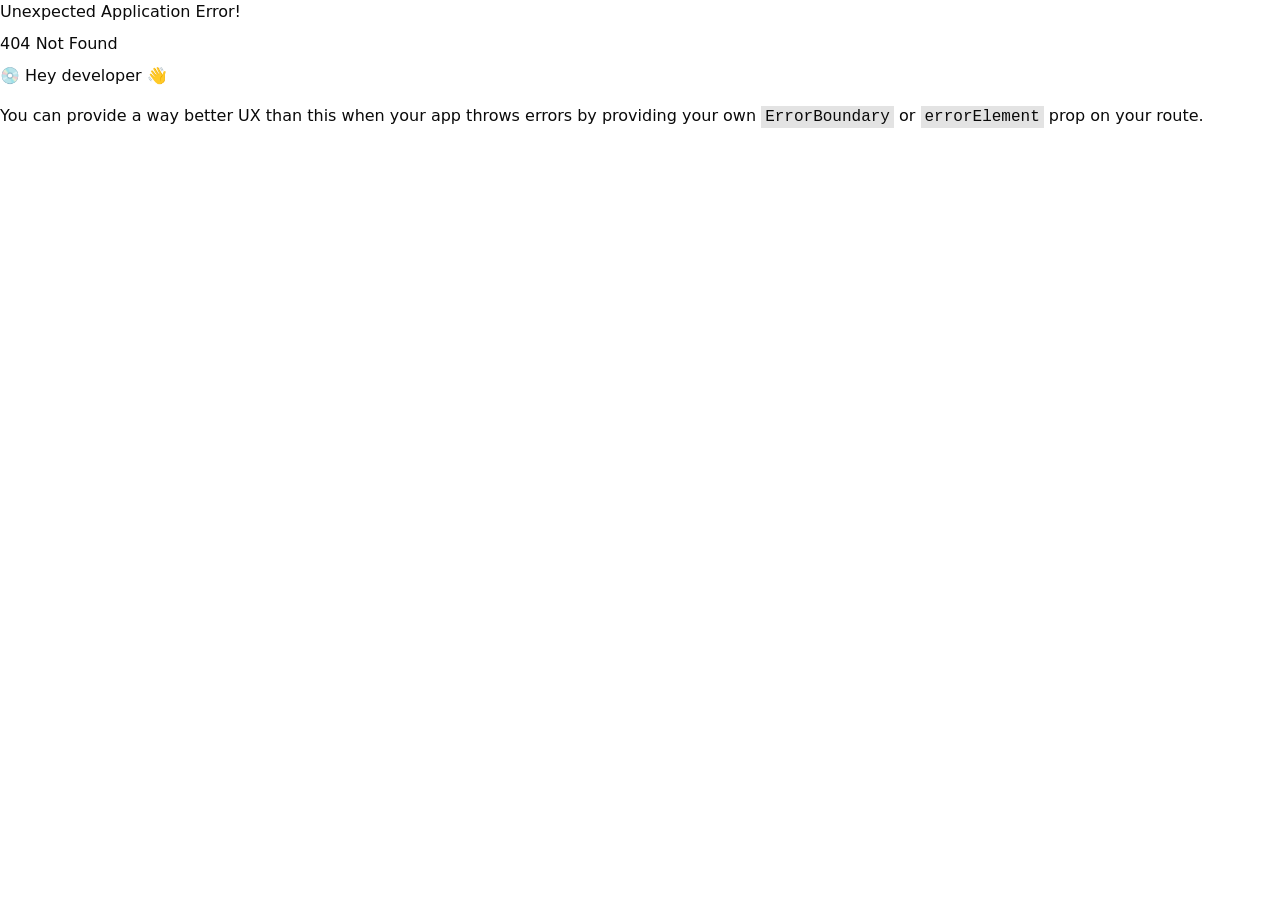
<file: index.html>
<!doctype html>
<html lang="en">
  <head>
    <meta charset="UTF-8" />
    <link rel="icon" type="image/svg+xml" href="/vite.svg" />
    <meta name="viewport" content="width=device-width, initial-scale=1.0" />
    <title>web-admin</title>
    <script type="module" crossorigin src="/assets/index-vSnGhHHZ.js"></script>
    <link rel="stylesheet" crossorigin href="/assets/index-h9tHK_VD.css">
  </head>
  <body>
    <div id="root"></div>
  </body>
</html>
</file>
<file: assets/index-h9tHK_VD.css>
html,body{width:100%;height:100%}input::-ms-clear,input::-ms-reveal{display:none}*,*:before,*:after{box-sizing:border-box}html{font-family:sans-serif;line-height:1.15;-webkit-text-size-adjust:100%;-ms-text-size-adjust:100%;-ms-overflow-style:scrollbar;-webkit-tap-highlight-color:rgba(0,0,0,0)}body{margin:0}[tabindex="-1"]:focus{outline:none}hr{box-sizing:content-box;height:0;overflow:visible}h1,h2,h3,h4,h5,h6{margin-top:0;margin-bottom:.5em;font-weight:500}p{margin-top:0;margin-bottom:1em}abbr[title],abbr[data-original-title]{-webkit-text-decoration:underline dotted;text-decoration:underline dotted;border-bottom:0;cursor:help}address{margin-bottom:1em;font-style:normal;line-height:inherit}input[type=text],input[type=password],input[type=number],textarea{-webkit-appearance:none}ol,ul,dl{margin-top:0;margin-bottom:1em}ol ol,ul ul,ol ul,ul ol{margin-bottom:0}dt{font-weight:500}dd{margin-bottom:.5em;margin-left:0}blockquote{margin:0 0 1em}dfn{font-style:italic}b,strong{font-weight:bolder}small{font-size:80%}sub,sup{position:relative;font-size:75%;line-height:0;vertical-align:baseline}sub{bottom:-.25em}sup{top:-.5em}pre,code,kbd,samp{font-size:1em;font-family:SFMono-Regular,Consolas,Liberation Mono,Menlo,Courier,monospace}pre{margin-top:0;margin-bottom:1em;overflow:auto}figure{margin:0 0 1em}img{vertical-align:middle;border-style:none}a,area,button,[role=button],input:not([type=range]),label,select,summary,textarea{touch-action:manipulation}table{border-collapse:collapse}caption{padding-top:.75em;padding-bottom:.3em;text-align:left;caption-side:bottom}input,button,select,optgroup,textarea{margin:0;color:inherit;font-size:inherit;font-family:inherit;line-height:inherit}button,input{overflow:visible}button,select{text-transform:none}button,html [type=button],[type=reset],[type=submit]{-webkit-appearance:button}button::-moz-focus-inner,[type=button]::-moz-focus-inner,[type=reset]::-moz-focus-inner,[type=submit]::-moz-focus-inner{padding:0;border-style:none}input[type=radio],input[type=checkbox]{box-sizing:border-box;padding:0}input[type=date],input[type=time],input[type=datetime-local],input[type=month]{-webkit-appearance:listbox}textarea{overflow:auto;resize:vertical}fieldset{min-width:0;margin:0;padding:0;border:0}legend{display:block;width:100%;max-width:100%;margin-bottom:.5em;padding:0;color:inherit;font-size:1.5em;line-height:inherit;white-space:normal}progress{vertical-align:baseline}[type=number]::-webkit-inner-spin-button,[type=number]::-webkit-outer-spin-button{height:auto}[type=search]{outline-offset:-2px;-webkit-appearance:none}[type=search]::-webkit-search-cancel-button,[type=search]::-webkit-search-decoration{-webkit-appearance:none}::-webkit-file-upload-button{font:inherit;-webkit-appearance:button}output{display:inline-block}summary{display:list-item}template{display:none}[hidden]{display:none!important}.jsoneditor,.jsoneditor-modal{-webkit-text-size-adjust:none;text-size-adjust:none}.jsoneditor input,.jsoneditor input:not([type]),.jsoneditor input[type=text],.jsoneditor input[type=search],.jsoneditor-modal input,.jsoneditor-modal input:not([type]),.jsoneditor-modal input[type=text],.jsoneditor-modal input[type=search]{height:auto;border:inherit;box-shadow:none;font-size:inherit;box-sizing:inherit;padding:inherit;font-family:inherit;transition:none;line-height:inherit}.jsoneditor input:focus,.jsoneditor input:not([type]):focus,.jsoneditor input[type=text]:focus,.jsoneditor input[type=search]:focus,.jsoneditor-modal input:focus,.jsoneditor-modal input:not([type]):focus,.jsoneditor-modal input[type=text]:focus,.jsoneditor-modal input[type=search]:focus{border:inherit;box-shadow:inherit}.jsoneditor textarea,.jsoneditor-modal textarea{height:inherit}.jsoneditor select,.jsoneditor-modal select{display:inherit;height:inherit}.jsoneditor label,.jsoneditor-modal label{font-size:inherit;font-weight:inherit;color:inherit}.jsoneditor table,.jsoneditor-modal table{border-collapse:collapse;width:auto}.jsoneditor td,.jsoneditor th,.jsoneditor-modal td,.jsoneditor-modal th{padding:0;display:table-cell;text-align:left;vertical-align:inherit;border-radius:inherit}.jsoneditor .autocomplete.dropdown{position:absolute;background:#fff;box-shadow:2px 2px 12px #8080804d;border:1px solid #d3d3d3;overflow-x:hidden;overflow-y:auto;cursor:default;margin:0;padding:5px;text-align:left;outline:0;font-family:consolas,menlo,monaco,Ubuntu Mono,source-code-pro,monospace;font-size:14px}.jsoneditor .autocomplete.dropdown .item{color:#1a1a1a}.jsoneditor .autocomplete.dropdown .item.hover{background-color:#ebebeb}.jsoneditor .autocomplete.hint{color:#a1a1a1;top:4px;left:4px}.jsoneditor-contextmenu-root{position:relative;width:0;height:0}.jsoneditor-contextmenu{position:absolute;box-sizing:content-box;z-index:2}.jsoneditor-contextmenu .jsoneditor-menu{position:relative;left:0;top:0;width:128px;height:auto;background:#fff;border:1px solid #d3d3d3;box-shadow:2px 2px 12px #8080804d;list-style:none;margin:0;padding:0}.jsoneditor-contextmenu .jsoneditor-menu button{position:relative;padding:0 8px 0 0;margin:0;width:128px;height:auto;border:none;cursor:pointer;color:#4d4d4d;background:transparent;font-size:14px;font-family:arial,sans-serif;box-sizing:border-box;text-align:left}.jsoneditor-contextmenu .jsoneditor-menu button::-moz-focus-inner{padding:0;border:0}.jsoneditor-contextmenu .jsoneditor-menu button.jsoneditor-default{width:96px}.jsoneditor-contextmenu .jsoneditor-menu button.jsoneditor-expand{float:right;width:32px;height:24px;border-left:1px solid #e5e5e5}.jsoneditor-contextmenu .jsoneditor-menu li{overflow:hidden}.jsoneditor-contextmenu .jsoneditor-menu li ul{display:none;position:relative;left:-10px;top:0;border:none;box-shadow:inset 0 0 10px #80808080;padding:0 10px;-webkit-transition:all .3s ease-out;-moz-transition:all .3s ease-out;-o-transition:all .3s ease-out;transition:all .3s ease-out}.jsoneditor-contextmenu .jsoneditor-menu li ul .jsoneditor-icon{margin-left:24px}.jsoneditor-contextmenu .jsoneditor-menu li ul li button{padding-left:24px;animation:all ease-in-out 1s}.jsoneditor-contextmenu .jsoneditor-menu li button .jsoneditor-expand{position:absolute;top:0;right:0;width:24px;height:24px;padding:0;margin:0 4px 0 0;background-image:url(/assets/jsoneditor-icons-CIlYC0TY.svg);background-position:0 -72px}.jsoneditor-contextmenu .jsoneditor-icon{position:absolute;top:0;left:0;width:24px;height:24px;border:none;padding:0;margin:0;background-image:url(/assets/jsoneditor-icons-CIlYC0TY.svg)}.jsoneditor-contextmenu .jsoneditor-text{padding:4px 0 4px 24px;word-wrap:break-word}.jsoneditor-contextmenu .jsoneditor-text.jsoneditor-right-margin{padding-right:24px}.jsoneditor-contextmenu .jsoneditor-separator{height:0;border-top:1px solid #e5e5e5;padding-top:5px;margin-top:5px}.jsoneditor-contextmenu button.jsoneditor-remove .jsoneditor-icon{background-position:-24px 0}.jsoneditor-contextmenu button.jsoneditor-append .jsoneditor-icon,.jsoneditor-contextmenu button.jsoneditor-insert .jsoneditor-icon{background-position:0 0}.jsoneditor-contextmenu button.jsoneditor-duplicate .jsoneditor-icon{background-position:-48px 0}.jsoneditor-contextmenu button.jsoneditor-sort-asc .jsoneditor-icon{background-position:-168px 0}.jsoneditor-contextmenu button.jsoneditor-sort-desc .jsoneditor-icon{background-position:-192px 0}.jsoneditor-contextmenu button.jsoneditor-transform .jsoneditor-icon{background-position:-216px 0}.jsoneditor-contextmenu button.jsoneditor-extract .jsoneditor-icon{background-position:0 -24px}.jsoneditor-contextmenu button.jsoneditor-type-string .jsoneditor-icon{background-position:-144px 0}.jsoneditor-contextmenu button.jsoneditor-type-auto .jsoneditor-icon{background-position:-120px 0}.jsoneditor-contextmenu button.jsoneditor-type-object .jsoneditor-icon{background-position:-72px 0}.jsoneditor-contextmenu button.jsoneditor-type-array .jsoneditor-icon{background-position:-96px 0}.jsoneditor-contextmenu button.jsoneditor-type-modes .jsoneditor-icon{background-image:none;width:6px}.jsoneditor-contextmenu ul,.jsoneditor-contextmenu li{box-sizing:content-box;position:relative}.jsoneditor-contextmenu .jsoneditor-menu button:hover,.jsoneditor-contextmenu .jsoneditor-menu button:focus{color:#1a1a1a;background-color:#f5f5f5;outline:none}.jsoneditor-contextmenu .jsoneditor-menu li button.jsoneditor-selected,.jsoneditor-contextmenu .jsoneditor-menu li button.jsoneditor-selected:hover,.jsoneditor-contextmenu .jsoneditor-menu li button.jsoneditor-selected:focus{color:#fff;background-color:#ee422e}.jsoneditor-contextmenu .jsoneditor-menu li ul li button:hover,.jsoneditor-contextmenu .jsoneditor-menu li ul li button:focus{background-color:#f5f5f5}.jsoneditor-modal{max-width:95%;border-radius:2px!important;padding:45px 15px 15px!important;box-shadow:2px 2px 12px #8080804d;color:#4d4d4d;line-height:1.3em}.jsoneditor-modal.jsoneditor-modal-transform{width:600px!important}.jsoneditor-modal .pico-modal-header{position:absolute;box-sizing:border-box;top:0;left:0;width:100%;padding:0 10px;height:30px;line-height:30px;font-family:arial,sans-serif;font-size:11pt;background:#3883fa;color:#fff}.jsoneditor-modal table{width:100%}.jsoneditor-modal table td{padding:3px 0}.jsoneditor-modal table td.jsoneditor-modal-input{text-align:right;padding-right:0;white-space:nowrap}.jsoneditor-modal table td.jsoneditor-modal-actions{padding-top:15px}.jsoneditor-modal table th{vertical-align:middle}.jsoneditor-modal p:first-child{margin-top:0}.jsoneditor-modal a{color:#3883fa}.jsoneditor-modal .jsoneditor-jmespath-block{margin-bottom:10px}.jsoneditor-modal .pico-close{background:none!important;font-size:24px!important;top:7px!important;right:7px!important;color:#fff}.jsoneditor-modal input{padding:4px}.jsoneditor-modal input[type=text]{cursor:inherit}.jsoneditor-modal input[disabled]{background:#d3d3d3;color:gray}.jsoneditor-modal .jsoneditor-select-wrapper{position:relative;display:inline-block}.jsoneditor-modal .jsoneditor-select-wrapper:after{content:"";width:0;height:0;border-left:5px solid transparent;border-right:5px solid transparent;border-top:6px solid #666;position:absolute;right:8px;top:14px;pointer-events:none}.jsoneditor-modal select{padding:3px 24px 3px 10px;min-width:180px;max-width:350px;-webkit-appearance:none;-moz-appearance:none;appearance:none;text-indent:0;text-overflow:"";font-size:14px;line-height:1.5em}.jsoneditor-modal select::-ms-expand{display:none}.jsoneditor-modal .jsoneditor-button-group input{padding:4px 10px;margin:0;border-radius:0;border-left-style:none}.jsoneditor-modal .jsoneditor-button-group input.jsoneditor-button-first{border-top-left-radius:3px;border-bottom-left-radius:3px;border-left-style:solid}.jsoneditor-modal .jsoneditor-button-group input.jsoneditor-button-last{border-top-right-radius:3px;border-bottom-right-radius:3px}.jsoneditor-modal .jsoneditor-transform-preview{background:#f5f5f5;height:200px}.jsoneditor-modal .jsoneditor-transform-preview.jsoneditor-error{color:#ee422e}.jsoneditor-modal .jsoneditor-jmespath-wizard{line-height:1.2em;width:100%;padding:0;border-radius:3px}.jsoneditor-modal .jsoneditor-jmespath-label{font-weight:700;color:#1e90ff;margin-top:20px;margin-bottom:5px}.jsoneditor-modal .jsoneditor-jmespath-wizard-table{width:100%;border-collapse:collapse}.jsoneditor-modal .jsoneditor-jmespath-wizard-label{font-style:italic;margin:4px 0 2px}.jsoneditor-modal .jsoneditor-inline{position:relative;display:inline-block;width:100%;padding-top:2px;padding-bottom:2px}.jsoneditor-modal .jsoneditor-inline:not(:last-child){padding-right:2px}.jsoneditor-modal .jsoneditor-jmespath-filter{display:flex;flex-wrap:wrap}.jsoneditor-modal .jsoneditor-jmespath-filter-field{width:180px}.jsoneditor-modal .jsoneditor-jmespath-filter-relation{width:100px}.jsoneditor-modal .jsoneditor-jmespath-filter-value{min-width:180px;flex:1}.jsoneditor-modal .jsoneditor-jmespath-sort-field{width:170px}.jsoneditor-modal .jsoneditor-jmespath-sort-order{width:150px}.jsoneditor-modal .jsoneditor-jmespath-select-fields{width:100%}.jsoneditor-modal .selectr-selected{border-color:#d3d3d3;padding:4px 28px 4px 8px}.jsoneditor-modal .selectr-selected .selectr-tag{background-color:#3883fa;border-radius:5px}.jsoneditor-modal table th,.jsoneditor-modal table td{text-align:left;vertical-align:middle;font-weight:400;color:#4d4d4d;border-spacing:0;border-collapse:collapse}.jsoneditor-modal select,.jsoneditor-modal textarea,.jsoneditor-modal input,.jsoneditor-modal input[type=text],.jsoneditor-modal input[type=text]:focus,.jsoneditor-modal #query{background:#fff;border:1px solid #d3d3d3;color:#4d4d4d;border-radius:3px;padding:4px}.jsoneditor-modal textarea,.jsoneditor-modal #query{border-radius:unset}.jsoneditor-modal,.jsoneditor-modal table td,.jsoneditor-modal table th,.jsoneditor-modal select,.jsoneditor-modal option,.jsoneditor-modal textarea,.jsoneditor-modal input,.jsoneditor-modal input[type=text],.jsoneditor-modal #query{font-size:10.5pt;font-family:arial,sans-serif}.jsoneditor-modal #query,.jsoneditor-modal .jsoneditor-transform-preview{font-family:consolas,menlo,monaco,Ubuntu Mono,source-code-pro,monospace;font-size:14px;width:100%;box-sizing:border-box}.jsoneditor-modal input[type=button],.jsoneditor-modal input[type=submit]{background:#f5f5f5;padding:4px 20px}.jsoneditor-modal select,.jsoneditor-modal input{cursor:pointer}.jsoneditor-modal .jsoneditor-button-group.jsoneditor-button-group-value-asc input.jsoneditor-button-asc,.jsoneditor-modal .jsoneditor-button-group.jsoneditor-button-group-value-desc input.jsoneditor-button-desc{background:#3883fa;border-color:#3883fa;color:#fff}.jsoneditor{color:#1a1a1a;border:thin solid #3883fa;-moz-box-sizing:border-box;-webkit-box-sizing:border-box;box-sizing:border-box;width:100%;height:100%;position:relative;padding:0;line-height:100%}div.jsoneditor-field,div.jsoneditor-value,a.jsoneditor-value,div.jsoneditor-readonly,div.jsoneditor-default{border:1px solid transparent;min-height:16px;min-width:32px;line-height:16px;padding:2px;margin:1px;word-wrap:break-word;word-break:break-word;overflow-wrap:break-word;float:left}div.jsoneditor-field p,div.jsoneditor-value p{margin:0}div.jsoneditor-value.jsoneditor-empty:after{content:"value"}div.jsoneditor-value.jsoneditor-string{color:#006000}div.jsoneditor-value.jsoneditor-number{color:#ee422e}div.jsoneditor-value.jsoneditor-boolean{color:#ff8c00}div.jsoneditor-value.jsoneditor-null{color:#004ed0}div.jsoneditor-value.jsoneditor-color-value,div.jsoneditor-value.jsoneditor-invalid{color:#1a1a1a}div.jsoneditor-readonly{min-width:16px;color:gray}div.jsoneditor-empty{border-color:#d3d3d3;border-style:dashed;border-radius:2px}div.jsoneditor-field.jsoneditor-empty:after{content:"field"}div.jsoneditor td{vertical-align:top}div.jsoneditor td.jsoneditor-separator{padding:3px 0;vertical-align:top;color:gray}div.jsoneditor td.jsoneditor-tree{vertical-align:top}div.jsoneditor.busy pre.jsoneditor-preview{background:#f5f5f5;color:gray}div.jsoneditor.busy div.jsoneditor-busy{display:inherit}div.jsoneditor code.jsoneditor-preview{background:none}div.jsoneditor.jsoneditor-mode-preview pre.jsoneditor-preview{width:100%;height:100%;box-sizing:border-box;overflow:auto;padding:2px;margin:0;white-space:pre-wrap;word-break:break-all}div.jsoneditor-default{color:gray;padding-left:10px}div.jsoneditor-tree{width:100%;height:100%;position:relative;overflow:auto;background:#fff}div.jsoneditor-tree button.jsoneditor-button{width:24px;height:24px;padding:0;margin:0;border:none;cursor:pointer;background-color:transparent;background-image:url(/assets/jsoneditor-icons-CIlYC0TY.svg)}div.jsoneditor-tree button.jsoneditor-button:focus{background-color:#f5f5f5;outline:#e5e5e5 solid 1px}div.jsoneditor-tree button.jsoneditor-collapsed{background-position:0 -48px}div.jsoneditor-tree button.jsoneditor-expanded{background-position:0 -72px}div.jsoneditor-tree button.jsoneditor-contextmenu-button{background-position:-48px -72px}div.jsoneditor-tree button.jsoneditor-invisible{visibility:hidden;background:none}div.jsoneditor-tree button.jsoneditor-dragarea{background-image:url(/assets/jsoneditor-icons-CIlYC0TY.svg);background-position:-72px -72px;cursor:move}div.jsoneditor-tree *:focus{outline:none}div.jsoneditor-tree div.jsoneditor-show-more{display:inline-block;padding:3px 4px;margin:2px 0;background-color:#e5e5e5;border-radius:3px;color:gray;font-family:arial,sans-serif;font-size:14px}div.jsoneditor-tree div.jsoneditor-show-more a{display:inline-block;color:gray}div.jsoneditor-tree div.jsoneditor-color{display:inline-block;width:12px;height:12px;margin:4px;border:1px solid #808080;cursor:pointer}div.jsoneditor-tree div.jsoneditor-color.jsoneditor-color-readonly{cursor:inherit}div.jsoneditor-tree div.jsoneditor-date{background:#a1a1a1;color:#fff;font-family:arial,sans-serif;border-radius:3px;display:inline-block;padding:3px;margin:0 3px}div.jsoneditor-tree table.jsoneditor-tree{border-collapse:collapse;border-spacing:0;width:100%}div.jsoneditor-tree .jsoneditor-button{display:block}div.jsoneditor-tree .jsoneditor-button.jsoneditor-schema-error{width:24px;height:24px;padding:0;margin:0 4px 0 0;background-image:url(/assets/jsoneditor-icons-CIlYC0TY.svg);background-position:-168px -48px;background-color:transparent}div.jsoneditor-outer{position:static;width:100%;height:100%;margin:0;padding:0;-moz-box-sizing:border-box;-webkit-box-sizing:border-box;box-sizing:border-box}div.jsoneditor-outer.has-nav-bar{margin-top:-26px;padding-top:26px}div.jsoneditor-outer.has-nav-bar.has-main-menu-bar{margin-top:-61px;padding-top:61px}div.jsoneditor-outer.has-status-bar{margin-bottom:-26px;padding-bottom:26px}div.jsoneditor-outer.has-main-menu-bar{margin-top:-35px;padding-top:35px}div.jsoneditor-busy{position:absolute;top:15%;left:0;box-sizing:border-box;width:100%;text-align:center;display:none}div.jsoneditor-busy span{background-color:#ffffab;border:1px solid #ffee00;border-radius:3px;padding:5px 15px;box-shadow:0 0 5px #0006}div.jsoneditor-field.jsoneditor-empty:after,div.jsoneditor-value.jsoneditor-empty:after{pointer-events:none;color:#d3d3d3;font-size:8pt}div.jsoneditor-value.jsoneditor-url,a.jsoneditor-value.jsoneditor-url{color:#006000;text-decoration:underline}a.jsoneditor-value.jsoneditor-url{display:inline-block;padding:2px;margin:2px}a.jsoneditor-value.jsoneditor-url:hover,a.jsoneditor-value.jsoneditor-url:focus{color:#ee422e}div.jsoneditor-field[contenteditable=true]:focus,div.jsoneditor-field[contenteditable=true]:hover,div.jsoneditor-value[contenteditable=true]:focus,div.jsoneditor-value[contenteditable=true]:hover,div.jsoneditor-field.jsoneditor-highlight,div.jsoneditor-value.jsoneditor-highlight{background-color:#ffffab;border:1px solid #ffee00;border-radius:2px}div.jsoneditor-field.jsoneditor-highlight-active,div.jsoneditor-field.jsoneditor-highlight-active:focus,div.jsoneditor-field.jsoneditor-highlight-active:hover,div.jsoneditor-value.jsoneditor-highlight-active,div.jsoneditor-value.jsoneditor-highlight-active:focus,div.jsoneditor-value.jsoneditor-highlight-active:hover{background-color:#fe0;border:1px solid #ffc700;border-radius:2px}div.jsoneditor-value.jsoneditor-object,div.jsoneditor-value.jsoneditor-array{min-width:16px}div.jsoneditor-tree button.jsoneditor-contextmenu-button:hover,div.jsoneditor-tree button.jsoneditor-contextmenu-button:focus,div.jsoneditor-tree button.jsoneditor-contextmenu-button.jsoneditor-selected,tr.jsoneditor-selected.jsoneditor-first button.jsoneditor-contextmenu-button{background-position:-48px -48px}div.jsoneditor-tree div.jsoneditor-show-more a:hover,div.jsoneditor-tree div.jsoneditor-show-more a:focus{color:#ee422e}textarea.jsoneditor-text,.ace-jsoneditor{min-height:150px}textarea.jsoneditor-text.ace_editor,.ace-jsoneditor.ace_editor{font-family:consolas,menlo,monaco,Ubuntu Mono,source-code-pro,monospace}textarea.jsoneditor-text{width:100%;height:100%;margin:0;-moz-box-sizing:border-box;-webkit-box-sizing:border-box;box-sizing:border-box;outline-width:0;border:none;background-color:#fff;resize:none}tr.jsoneditor-highlight,tr.jsoneditor-selected{background-color:#d3d3d3}tr.jsoneditor-selected button.jsoneditor-dragarea,tr.jsoneditor-selected button.jsoneditor-contextmenu-button{visibility:hidden}tr.jsoneditor-selected.jsoneditor-first button.jsoneditor-dragarea,tr.jsoneditor-selected.jsoneditor-first button.jsoneditor-contextmenu-button{visibility:visible}div.jsoneditor-tree button.jsoneditor-dragarea:hover,div.jsoneditor-tree button.jsoneditor-dragarea:focus,tr.jsoneditor-selected.jsoneditor-first button.jsoneditor-dragarea{background-position:-72px -48px}div.jsoneditor tr,div.jsoneditor th,div.jsoneditor td{padding:0;margin:0}div.jsoneditor-field,div.jsoneditor-value,div.jsoneditor td,div.jsoneditor th,div.jsoneditor textarea,pre.jsoneditor-preview,.jsoneditor-schema-error,.jsoneditor-popover{font-family:consolas,menlo,monaco,Ubuntu Mono,source-code-pro,monospace;font-size:14px;color:#1a1a1a}.jsoneditor-schema-error{cursor:default;display:inline-block;height:24px;line-height:24px;position:relative;text-align:center;width:24px}.jsoneditor-popover{background-color:#4c4c4c;border-radius:3px;box-shadow:0 0 5px #0006;color:#fff;padding:7px 10px;position:absolute;cursor:auto;width:200px}.jsoneditor-popover.jsoneditor-above{bottom:32px;left:-98px}.jsoneditor-popover.jsoneditor-above:before{border-top:7px solid #4c4c4c;bottom:-7px}.jsoneditor-popover.jsoneditor-below{top:32px;left:-98px}.jsoneditor-popover.jsoneditor-below:before{border-bottom:7px solid #4c4c4c;top:-7px}.jsoneditor-popover.jsoneditor-left{top:-7px;right:32px}.jsoneditor-popover.jsoneditor-left:before{border-left:7px solid #4c4c4c;border-top:7px solid transparent;border-bottom:7px solid transparent;content:"";top:19px;right:-14px;left:inherit;margin-left:inherit;margin-top:-7px;position:absolute}.jsoneditor-popover.jsoneditor-right{top:-7px;left:32px}.jsoneditor-popover.jsoneditor-right:before{border-right:7px solid #4c4c4c;border-top:7px solid transparent;border-bottom:7px solid transparent;content:"";top:19px;left:-14px;margin-left:inherit;margin-top:-7px;position:absolute}.jsoneditor-popover:before{border-right:7px solid transparent;border-left:7px solid transparent;content:"";display:block;left:50%;margin-left:-7px;position:absolute}.jsoneditor-text-errors tr.jump-to-line:hover{text-decoration:underline;cursor:pointer}.jsoneditor-schema-error:hover .jsoneditor-popover,.jsoneditor-schema-error:focus .jsoneditor-popover{display:block;animation:fade-in .3s linear 1,move-up .3s linear 1}@keyframes fade-in{0%{opacity:0}to{opacity:1}}.jsoneditor .jsoneditor-validation-errors-container{max-height:130px;overflow-y:auto}.jsoneditor .jsoneditor-validation-errors{width:100%;overflow:hidden}.jsoneditor .jsoneditor-additional-errors{position:absolute;margin:auto;bottom:31px;left:calc(50% - 92px);color:gray;background-color:#ebebeb;padding:7px 15px;border-radius:8px}.jsoneditor .jsoneditor-additional-errors.visible{visibility:visible;opacity:1;transition:opacity 2s linear}.jsoneditor .jsoneditor-additional-errors.hidden{visibility:hidden;opacity:0;transition:visibility 0s 2s,opacity 2s linear}.jsoneditor .jsoneditor-text-errors{width:100%;border-collapse:collapse;border-top:1px solid #ffc700}.jsoneditor .jsoneditor-text-errors td{padding:3px 6px;vertical-align:middle}.jsoneditor .jsoneditor-text-errors td pre{margin:0;white-space:pre-wrap}.jsoneditor .jsoneditor-text-errors tr{background-color:#ffffab}.jsoneditor .jsoneditor-text-errors tr.parse-error{background-color:#ee2e2e70}.jsoneditor-text-errors .jsoneditor-schema-error{border:none;width:24px;height:24px;padding:0;margin:0 4px 0 0;cursor:pointer}.jsoneditor-text-errors tr .jsoneditor-schema-error{background-image:url(/assets/jsoneditor-icons-CIlYC0TY.svg);background-position:-168px -48px;background-color:transparent}.jsoneditor-text-errors tr.parse-error .jsoneditor-schema-error{background-image:url(/assets/jsoneditor-icons-CIlYC0TY.svg);background-position:-25px 0px;background-color:transparent}.jsoneditor-anchor{cursor:pointer}.jsoneditor-anchor .picker_wrapper.popup.popup_bottom{top:28px;left:-10px}.fadein{-webkit-animation:fadein .3s;animation:fadein .3s;-moz-animation:fadein .3s;-o-animation:fadein .3s}@keyframes fadein{0%{opacity:0}to{opacity:1}}.jsoneditor-modal input[type=search].selectr-input{border:1px solid #d3d3d3;width:calc(100% - 4px);margin:2px;padding:4px;box-sizing:border-box}.jsoneditor-modal button.selectr-input-clear{right:8px}.jsoneditor-menu{width:100%;height:35px;padding:2px;margin:0;-moz-box-sizing:border-box;-webkit-box-sizing:border-box;box-sizing:border-box;color:#fff;background-color:#3883fa;border-bottom:1px solid #3883fa}.jsoneditor-menu>button,.jsoneditor-menu>.jsoneditor-modes>button{width:26px;height:26px;margin:2px;padding:0;border-radius:2px;border:1px solid transparent;background-color:transparent;background-image:url(/assets/jsoneditor-icons-CIlYC0TY.svg);color:#fff;opacity:.8;font-family:arial,sans-serif;font-size:14px;float:left}.jsoneditor-menu>button:hover,.jsoneditor-menu>.jsoneditor-modes>button:hover{background-color:#fff3;border:1px solid rgba(255,255,255,.4)}.jsoneditor-menu>button:focus,.jsoneditor-menu>button:active,.jsoneditor-menu>.jsoneditor-modes>button:focus,.jsoneditor-menu>.jsoneditor-modes>button:active{background-color:#ffffff4d}.jsoneditor-menu>button:disabled,.jsoneditor-menu>.jsoneditor-modes>button:disabled{opacity:.5;background-color:transparent;border:none}.jsoneditor-menu>button.jsoneditor-collapse-all{background-position:0 -96px}.jsoneditor-menu>button.jsoneditor-expand-all{background-position:0 -120px}.jsoneditor-menu>button.jsoneditor-sort{background-position:-120px -96px}.jsoneditor-menu>button.jsoneditor-transform{background-position:-144px -96px}.jsoneditor.jsoneditor-mode-view>.jsoneditor-menu>button.jsoneditor-sort,.jsoneditor.jsoneditor-mode-form>.jsoneditor-menu>button.jsoneditor-sort,.jsoneditor.jsoneditor-mode-view>.jsoneditor-menu>button.jsoneditor-transform,.jsoneditor.jsoneditor-mode-form>.jsoneditor-menu>button.jsoneditor-transform{display:none}.jsoneditor-menu>button.jsoneditor-undo{background-position:-24px -96px}.jsoneditor-menu>button.jsoneditor-undo:disabled{background-position:-24px -120px}.jsoneditor-menu>button.jsoneditor-redo{background-position:-48px -96px}.jsoneditor-menu>button.jsoneditor-redo:disabled{background-position:-48px -120px}.jsoneditor-menu>button.jsoneditor-compact{background-position:-72px -96px}.jsoneditor-menu>button.jsoneditor-format{background-position:-72px -120px}.jsoneditor-menu>button.jsoneditor-repair{background-position:-96px -96px}.jsoneditor-menu>.jsoneditor-modes{display:inline-block;float:left}.jsoneditor-menu>.jsoneditor-modes>button{background-image:none;width:auto;padding-left:6px;padding-right:6px}.jsoneditor-menu>button.jsoneditor-separator,.jsoneditor-menu>.jsoneditor-modes>button.jsoneditor-separator{margin-left:10px}.jsoneditor-menu a{font-family:arial,sans-serif;font-size:14px;color:#fff;opacity:.8;vertical-align:middle}.jsoneditor-menu a:hover{opacity:1}.jsoneditor-menu a.jsoneditor-poweredBy{font-size:8pt;position:absolute;right:0;top:0;padding:10px}.jsoneditor-navigation-bar{width:100%;height:26px;line-height:26px;padding:0;margin:0;border-bottom:1px solid #d3d3d3;-moz-box-sizing:border-box;-webkit-box-sizing:border-box;box-sizing:border-box;color:gray;background-color:#ebebeb;overflow:hidden;font-family:arial,sans-serif;font-size:14px}.jsoneditor-search{font-family:arial,sans-serif;position:absolute;right:4px;top:4px;border-collapse:collapse;border-spacing:0;display:flex}.jsoneditor-search input{color:#1a1a1a;width:120px;border:none;outline:none;margin:1px;line-height:20px;font-family:arial,sans-serif}.jsoneditor-search button{width:16px;height:24px;padding:0;margin:0;border:none;background:url(/assets/jsoneditor-icons-CIlYC0TY.svg);vertical-align:top}.jsoneditor-search button:hover{background-color:transparent}.jsoneditor-search button.jsoneditor-refresh{width:18px;background-position:-99px -73px}.jsoneditor-search button.jsoneditor-next{cursor:pointer;background-position:-124px -73px}.jsoneditor-search button.jsoneditor-next:hover{background-position:-124px -49px}.jsoneditor-search button.jsoneditor-previous{cursor:pointer;background-position:-148px -73px;margin-right:2px}.jsoneditor-search button.jsoneditor-previous:hover{background-position:-148px -49px}.jsoneditor-results{font-family:arial,sans-serif;color:#fff;padding-right:5px;line-height:26px}.jsoneditor-frame{border:1px solid transparent;background-color:#fff;padding:0 2px;margin:0}.jsoneditor-statusbar{line-height:26px;height:26px;color:gray;background-color:#ebebeb;border-top:1px solid #d3d3d3;-moz-box-sizing:border-box;-webkit-box-sizing:border-box;box-sizing:border-box;font-size:14px}.jsoneditor-statusbar>.jsoneditor-curserinfo-val{margin-right:12px}.jsoneditor-statusbar>.jsoneditor-curserinfo-count{margin-left:4px}.jsoneditor-statusbar>.jsoneditor-validation-error-icon{float:right;width:24px;height:24px;padding:0;margin-top:1px;background-image:url(/assets/jsoneditor-icons-CIlYC0TY.svg);background-position:-168px -48px;cursor:pointer}.jsoneditor-statusbar>.jsoneditor-validation-error-count{float:right;margin:0 4px 0 0;cursor:pointer}.jsoneditor-statusbar>.jsoneditor-parse-error-icon{float:right;width:24px;height:24px;padding:0;margin:1px;background-image:url(/assets/jsoneditor-icons-CIlYC0TY.svg);background-position:-25px 0px}.jsoneditor-statusbar .jsoneditor-array-info a{color:inherit}div.jsoneditor-statusbar>.jsoneditor-curserinfo-label,div.jsoneditor-statusbar>.jsoneditor-size-info{margin:0 4px}.jsoneditor-treepath{padding:0 5px;overflow:hidden;white-space:nowrap;outline:none}.jsoneditor-treepath.show-all{word-wrap:break-word;white-space:normal;position:absolute;background-color:#ebebeb;z-index:1;box-shadow:2px 2px 12px #8080804d}.jsoneditor-treepath.show-all span.jsoneditor-treepath-show-all-btn{display:none}.jsoneditor-treepath div.jsoneditor-contextmenu-root{position:absolute;left:0}.jsoneditor-treepath .jsoneditor-treepath-show-all-btn{position:absolute;background-color:#ebebeb;left:0;height:20px;padding:0 3px;cursor:pointer}.jsoneditor-treepath .jsoneditor-treepath-element{margin:1px;font-family:arial,sans-serif;font-size:14px}.jsoneditor-treepath .jsoneditor-treepath-seperator{margin:2px;font-size:9pt;font-family:arial,sans-serif}.jsoneditor-treepath span.jsoneditor-treepath-element:hover,.jsoneditor-treepath span.jsoneditor-treepath-seperator:hover{cursor:pointer;text-decoration:underline}.selectr-container{position:relative}.selectr-container li{list-style:none}.selectr-hidden{position:absolute;overflow:hidden;clip:rect(0px,0px,0px,0px);width:1px;height:1px;margin:-1px;padding:0;border:0 none}.selectr-visible{position:absolute;left:0;top:0;width:100%;height:100%;opacity:0;z-index:11}.selectr-desktop.multiple .selectr-visible{display:none}.selectr-desktop.multiple.native-open .selectr-visible{top:100%;min-height:200px!important;height:auto;opacity:1;display:block}.selectr-container.multiple.selectr-mobile .selectr-selected{z-index:0}.selectr-selected{position:relative;z-index:1;box-sizing:border-box;width:100%;padding:7px 28px 7px 14px;cursor:pointer;border:1px solid #999999;border-radius:3px;background-color:#fff}.selectr-selected:before{position:absolute;top:50%;right:10px;width:0;height:0;content:"";-o-transform:rotate(0deg) translate3d(0px,-50%,0px);-ms-transform:rotate(0deg) translate3d(0px,-50%,0px);-moz-transform:rotate(0deg) translate3d(0px,-50%,0px);-webkit-transform:rotate(0deg) translate3d(0px,-50%,0px);transform:rotate(0) translate3d(0,-50%,0);border-width:4px 4px 0 4px;border-style:solid;border-color:#6c7a86 transparent transparent}.selectr-container.open .selectr-selected:before,.selectr-container.native-open .selectr-selected:before{border-width:0 4px 4px 4px;border-style:solid;border-color:transparent transparent #6c7a86}.selectr-label{display:none;overflow:hidden;width:100%;white-space:nowrap;text-overflow:ellipsis}.selectr-placeholder{color:#6c7a86}.selectr-tags{margin:0;padding:0;white-space:normal}.has-selected .selectr-tags{margin:0 0 -2px}.selectr-tag{list-style:none;position:relative;float:left;padding:2px 25px 2px 8px;margin:0 2px 2px 0;cursor:default;color:#fff;border:medium none;border-radius:10px;background:#acb7bf none repeat scroll 0 0}.selectr-container.multiple.has-selected .selectr-selected{padding:5px 28px 5px 5px}.selectr-options-container{position:absolute;z-index:10000;top:calc(100% - 1px);left:0;display:none;box-sizing:border-box;width:100%;border-width:0 1px 1px;border-style:solid;border-color:transparent #999999 #999999;border-radius:0 0 3px 3px;background-color:#fff}.selectr-container.open .selectr-options-container{display:block}.selectr-input-container{position:relative;display:none}.selectr-clear,.selectr-input-clear,.selectr-tag-remove{position:absolute;top:50%;right:22px;width:20px;height:20px;padding:0;cursor:pointer;-o-transform:translate3d(0px,-50%,0px);-ms-transform:translate3d(0px,-50%,0px);-moz-transform:translate3d(0px,-50%,0px);-webkit-transform:translate3d(0px,-50%,0px);transform:translate3d(0,-50%,0);border:medium none;background-color:transparent;z-index:11}.selectr-clear,.selectr-input-clear{display:none}.selectr-container.has-selected .selectr-clear,.selectr-input-container.active .selectr-input-clear{display:block}.selectr-selected .selectr-tag-remove{right:2px}.selectr-clear:before,.selectr-clear:after,.selectr-input-clear:before,.selectr-input-clear:after,.selectr-tag-remove:before,.selectr-tag-remove:after{position:absolute;top:5px;left:9px;width:2px;height:10px;content:" ";background-color:#6c7a86}.selectr-tag-remove:before,.selectr-tag-remove:after{top:4px;width:3px;height:12px;background-color:#fff}.selectr-clear:before,.selectr-input-clear:before,.selectr-tag-remove:before{-o-transform:rotate(45deg);-ms-transform:rotate(45deg);-moz-transform:rotate(45deg);-webkit-transform:rotate(45deg);transform:rotate(45deg)}.selectr-clear:after,.selectr-input-clear:after,.selectr-tag-remove:after{-o-transform:rotate(-45deg);-ms-transform:rotate(-45deg);-moz-transform:rotate(-45deg);-webkit-transform:rotate(-45deg);transform:rotate(-45deg)}.selectr-input-container.active,.selectr-input-container.active .selectr-clear{display:block}.selectr-input{top:5px;left:5px;box-sizing:border-box;width:calc(100% - 30px);margin:10px 15px;padding:7px 30px 7px 9px;border:1px solid #999999;border-radius:3px}.selectr-notice{display:none;box-sizing:border-box;width:100%;padding:8px 16px;border-top:1px solid #999999;border-radius:0 0 3px 3px;background-color:#fff}.selectr-container.notice .selectr-notice{display:block}.selectr-container.notice .selectr-selected{border-radius:3px 3px 0 0}.selectr-options{position:relative;top:calc(100% + 2px);display:none;overflow-x:auto;overflow-y:scroll;max-height:200px;margin:0;padding:0}.selectr-container.open .selectr-options,.selectr-container.open .selectr-input-container,.selectr-container.notice .selectr-options-container{display:block}.selectr-option{position:relative;display:block;padding:5px 20px;list-style:outside none none;cursor:pointer;font-weight:400}.selectr-options.optgroups>.selectr-option{padding-left:25px}.selectr-optgroup{font-weight:700;padding:0}.selectr-optgroup--label{font-weight:700;margin-top:10px;padding:5px 15px}.selectr-match{text-decoration:underline}.selectr-option.selected{background-color:#ddd}.selectr-option.active{color:#fff;background-color:#5897fb}.selectr-option.disabled{opacity:.4}.selectr-option.excluded{display:none}.selectr-container.open .selectr-selected{border-color:#999999 #999999 transparent #999999;border-radius:3px 3px 0 0}.selectr-container.open .selectr-selected:after{-o-transform:rotate(180deg) translate3d(0px,50%,0px);-ms-transform:rotate(180deg) translate3d(0px,50%,0px);-moz-transform:rotate(180deg) translate3d(0px,50%,0px);-webkit-transform:rotate(180deg) translate3d(0px,50%,0px);transform:rotate(180deg) translate3d(0,50%,0)}.selectr-disabled{opacity:.6}.selectr-empty,.has-selected .selectr-placeholder{display:none}.has-selected .selectr-label{display:block}.taggable .selectr-selected{padding:4px 28px 4px 4px}.taggable .selectr-selected:after{display:table;content:" ";clear:both}.taggable .selectr-label{width:auto}.taggable .selectr-tags{float:left;display:block}.taggable .selectr-placeholder{display:none}.input-tag{float:left;min-width:90px;width:auto}.selectr-tag-input{border:medium none;padding:3px 10px;width:100%;font-family:inherit;font-weight:inherit;font-size:inherit}.selectr-input-container.loading:after{position:absolute;top:50%;right:20px;width:20px;height:20px;content:"";-o-transform:translate3d(0px,-50%,0px);-ms-transform:translate3d(0px,-50%,0px);-moz-transform:translate3d(0px,-50%,0px);-webkit-transform:translate3d(0px,-50%,0px);transform:translate3d(0,-50%,0);-o-transform-origin:50% 0 0;-ms-transform-origin:50% 0 0;-moz-transform-origin:50% 0 0;-webkit-transform-origin:50% 0 0;transform-origin:50% 0 0;-moz-animation:.5s linear 0s normal forwards infinite running selectr-spin;-webkit-animation:.5s linear 0s normal forwards infinite running selectr-spin;animation:.5s linear 0s normal forwards infinite running selectr-spin;border-width:3px;border-style:solid;border-color:#aaa #ddd #ddd;border-radius:50%}@-webkit-keyframes selectr-spin{0%{-webkit-transform:rotate(0deg) translate3d(0px,-50%,0px);transform:rotate(0) translate3d(0,-50%,0)}to{-webkit-transform:rotate(360deg) translate3d(0px,-50%,0px);transform:rotate(360deg) translate3d(0,-50%,0)}}@keyframes selectr-spin{0%{-webkit-transform:rotate(0deg) translate3d(0px,-50%,0px);transform:rotate(0) translate3d(0,-50%,0)}to{-webkit-transform:rotate(360deg) translate3d(0px,-50%,0px);transform:rotate(360deg) translate3d(0,-50%,0)}}.selectr-container.open.inverted .selectr-selected{border-color:transparent #999999 #999999;border-radius:0 0 3px 3px}.selectr-container.inverted .selectr-options-container{border-width:1px 1px 0;border-color:#999999 #999999 transparent;border-radius:3px 3px 0 0;background-color:#fff}.selectr-container.inverted .selectr-options-container{top:auto;bottom:calc(100% - 1px)}.selectr-container ::-webkit-input-placeholder{color:#6c7a86;opacity:1}.selectr-container ::-moz-placeholder{color:#6c7a86;opacity:1}.selectr-container :-ms-input-placeholder{color:#6c7a86;opacity:1}.selectr-container ::placeholder{color:#6c7a86;opacity:1}@layer properties{@supports (((-webkit-hyphens:none)) and (not (margin-trim:inline))) or ((-moz-orient:inline) and (not (color:rgb(from red r g b)))){*,:before,:after,::backdrop{--tw-translate-x:0;--tw-translate-y:0;--tw-translate-z:0;--tw-rotate-x:initial;--tw-rotate-y:initial;--tw-rotate-z:initial;--tw-skew-x:initial;--tw-skew-y:initial;--tw-space-y-reverse:0;--tw-space-x-reverse:0;--tw-border-style:solid;--tw-leading:initial;--tw-font-weight:initial;--tw-tracking:initial;--tw-ordinal:initial;--tw-slashed-zero:initial;--tw-numeric-figure:initial;--tw-numeric-spacing:initial;--tw-numeric-fraction:initial;--tw-shadow:0 0 #0000;--tw-shadow-color:initial;--tw-shadow-alpha:100%;--tw-inset-shadow:0 0 #0000;--tw-inset-shadow-color:initial;--tw-inset-shadow-alpha:100%;--tw-ring-color:initial;--tw-ring-shadow:0 0 #0000;--tw-inset-ring-color:initial;--tw-inset-ring-shadow:0 0 #0000;--tw-ring-inset:initial;--tw-ring-offset-width:0px;--tw-ring-offset-color:#fff;--tw-ring-offset-shadow:0 0 #0000;--tw-outline-style:solid;--tw-blur:initial;--tw-brightness:initial;--tw-contrast:initial;--tw-grayscale:initial;--tw-hue-rotate:initial;--tw-invert:initial;--tw-opacity:initial;--tw-saturate:initial;--tw-sepia:initial;--tw-drop-shadow:initial;--tw-drop-shadow-color:initial;--tw-drop-shadow-alpha:100%;--tw-drop-shadow-size:initial;--tw-backdrop-blur:initial;--tw-backdrop-brightness:initial;--tw-backdrop-contrast:initial;--tw-backdrop-grayscale:initial;--tw-backdrop-hue-rotate:initial;--tw-backdrop-invert:initial;--tw-backdrop-opacity:initial;--tw-backdrop-saturate:initial;--tw-backdrop-sepia:initial;--tw-duration:initial;--tw-ease:initial;--tw-content:"";--tw-animation-delay:0s;--tw-animation-direction:normal;--tw-animation-duration:initial;--tw-animation-fill-mode:none;--tw-animation-iteration-count:1;--tw-enter-blur:0;--tw-enter-opacity:1;--tw-enter-rotate:0;--tw-enter-scale:1;--tw-enter-translate-x:0;--tw-enter-translate-y:0;--tw-exit-blur:0;--tw-exit-opacity:1;--tw-exit-rotate:0;--tw-exit-scale:1;--tw-exit-translate-x:0;--tw-exit-translate-y:0}}}:root{color-scheme:light dark;color:#ffffffde;font-synthesis:none;text-rendering:optimizeLegibility;-webkit-font-smoothing:antialiased;-moz-osx-font-smoothing:grayscale;--radius:.625rem;--background:oklch(100% 0 0);--foreground:oklch(14.5% 0 0);--card:oklch(100% 0 0);--card-foreground:oklch(14.5% 0 0);--popover:oklch(100% 0 0);--popover-foreground:oklch(14.5% 0 0);--primary:oklch(20.5% 0 0);--primary-foreground:oklch(98.5% 0 0);--secondary:oklch(97% 0 0);--secondary-foreground:oklch(20.5% 0 0);--muted:oklch(97% 0 0);--muted-foreground:oklch(55.6% 0 0);--accent:oklch(97% 0 0);--accent-foreground:oklch(20.5% 0 0);--destructive:oklch(57.7% .245 27.325);--border:oklch(92.2% 0 0);--input:oklch(92.2% 0 0);--ring:oklch(70.8% 0 0);--chart-1:oklch(64.6% .222 41.116);--chart-2:oklch(60% .118 184.704);--chart-3:oklch(39.8% .07 227.392);--chart-4:oklch(82.8% .189 84.429);--chart-5:oklch(76.9% .188 70.08);--sidebar:oklch(98.5% 0 0);--sidebar-foreground:oklch(14.5% 0 0);--sidebar-primary:oklch(20.5% 0 0);--sidebar-primary-foreground:oklch(98.5% 0 0);--sidebar-accent:oklch(97% 0 0);--sidebar-accent-foreground:oklch(20.5% 0 0);--sidebar-border:oklch(92.2% 0 0);--sidebar-ring:oklch(70.8% 0 0);background-color:#242424;font-family:system-ui,Avenir,Helvetica,Arial,sans-serif;font-weight:400;line-height:1.5}a{color:#646cff;-webkit-text-decoration:inherit;text-decoration:inherit;font-weight:500}a:hover{color:#535bf2}body{min-width:320px;min-height:100vh;margin:0}h1{font-size:3.2em;line-height:1.1}button{cursor:pointer;background-color:#1a1a1a;border:1px solid #0000;border-radius:8px;padding:.6em 1.2em;font-family:inherit;font-size:1em;font-weight:500;transition:border-color .25s}button:hover{border-color:#646cff}button:focus,button:focus-visible{outline:4px auto -webkit-focus-ring-color}@media(prefers-color-scheme:light){:root{color:#213547;background-color:#fff}a:hover{color:#747bff}button{background-color:#f9f9f9}}@layer theme{:root,:host{--font-sans:ui-sans-serif,system-ui,sans-serif,"Apple Color Emoji","Segoe UI Emoji","Segoe UI Symbol","Noto Color Emoji";--font-mono:ui-monospace,SFMono-Regular,Menlo,Monaco,Consolas,"Liberation Mono","Courier New",monospace;--color-red-50:oklch(97.1% .013 17.38);--color-red-300:oklch(80.8% .114 19.571);--color-red-400:oklch(70.4% .191 22.216);--color-red-600:oklch(57.7% .245 27.325);--color-red-700:oklch(50.5% .213 27.518);--color-red-800:oklch(44.4% .177 26.899);--color-red-950:oklch(25.8% .092 26.042);--color-amber-50:oklch(98.7% .022 95.277);--color-amber-300:oklch(87.9% .169 91.605);--color-amber-400:oklch(82.8% .189 84.429);--color-amber-600:oklch(66.6% .179 58.318);--color-amber-800:oklch(47.3% .137 46.201);--color-amber-950:oklch(27.9% .077 45.635);--color-green-50:oklch(98.2% .018 155.826);--color-green-300:oklch(87.1% .15 154.449);--color-green-400:oklch(79.2% .209 151.711);--color-green-600:oklch(62.7% .194 149.214);--color-green-700:oklch(52.7% .154 150.069);--color-green-800:oklch(44.8% .119 151.328);--color-green-950:oklch(26.6% .065 152.934);--color-emerald-50:oklch(97.9% .021 166.113);--color-emerald-200:oklch(90.5% .093 164.15);--color-emerald-600:oklch(59.6% .145 163.225);--color-emerald-800:oklch(43.2% .095 166.913);--color-emerald-950:oklch(26.2% .051 172.552);--color-blue-50:oklch(97% .014 254.604);--color-blue-200:oklch(88.2% .059 254.128);--color-blue-600:oklch(54.6% .245 262.881);--color-blue-800:oklch(42.4% .199 265.638);--color-blue-950:oklch(28.2% .091 267.935);--color-violet-50:oklch(96.9% .016 293.756);--color-violet-200:oklch(89.4% .057 293.283);--color-violet-800:oklch(43.2% .232 292.759);--color-violet-950:oklch(28.3% .141 291.089);--color-slate-200:oklch(92.9% .013 255.508);--color-slate-500:oklch(55.4% .046 257.417);--color-slate-900:oklch(20.8% .042 265.755);--color-black:#000;--color-white:#fff;--spacing:.25rem;--container-sm:24rem;--container-md:28rem;--container-lg:32rem;--container-3xl:48rem;--container-5xl:64rem;--container-6xl:72rem;--container-7xl:80rem;--text-xs:.75rem;--text-xs--line-height:calc(1/.75);--text-sm:.875rem;--text-sm--line-height:calc(1.25/.875);--text-base:1rem;--text-base--line-height: 1.5 ;--text-lg:1.125rem;--text-lg--line-height:calc(1.75/1.125);--text-xl:1.25rem;--text-xl--line-height:calc(1.75/1.25);--text-2xl:1.5rem;--text-2xl--line-height:calc(2/1.5);--text-3xl:1.875rem;--text-3xl--line-height: 1.2 ;--font-weight-normal:400;--font-weight-medium:500;--font-weight-semibold:600;--tracking-tight:-.025em;--tracking-wide:.025em;--tracking-widest:.1em;--leading-snug:1.375;--leading-normal:1.5;--leading-relaxed:1.625;--radius-xs:.125rem;--ease-in-out:cubic-bezier(.4,0,.2,1);--animate-spin:spin 1s linear infinite;--animate-pulse:pulse 2s cubic-bezier(.4,0,.6,1)infinite;--blur-sm:8px;--aspect-video:16/9;--default-transition-duration:.15s;--default-transition-timing-function:cubic-bezier(.4,0,.2,1);--default-font-family:var(--font-sans);--default-mono-font-family:var(--font-mono);--color-border:var(--border)}}@layer base{*,:after,:before,::backdrop{box-sizing:border-box;border:0 solid;margin:0;padding:0}::file-selector-button{box-sizing:border-box;border:0 solid;margin:0;padding:0}html,:host{-webkit-text-size-adjust:100%;tab-size:4;line-height:1.5;font-family:var(--default-font-family,ui-sans-serif,system-ui,sans-serif,"Apple Color Emoji","Segoe UI Emoji","Segoe UI Symbol","Noto Color Emoji");font-feature-settings:var(--default-font-feature-settings,normal);font-variation-settings:var(--default-font-variation-settings,normal);-webkit-tap-highlight-color:transparent}hr{height:0;color:inherit;border-top-width:1px}abbr:where([title]){-webkit-text-decoration:underline dotted;text-decoration:underline dotted}h1,h2,h3,h4,h5,h6{font-size:inherit;font-weight:inherit}a{color:inherit;-webkit-text-decoration:inherit;text-decoration:inherit}b,strong{font-weight:bolder}code,kbd,samp,pre{font-family:var(--default-mono-font-family,ui-monospace,SFMono-Regular,Menlo,Monaco,Consolas,"Liberation Mono","Courier New",monospace);font-feature-settings:var(--default-mono-font-feature-settings,normal);font-variation-settings:var(--default-mono-font-variation-settings,normal);font-size:1em}small{font-size:80%}sub,sup{vertical-align:baseline;font-size:75%;line-height:0;position:relative}sub{bottom:-.25em}sup{top:-.5em}table{text-indent:0;border-color:inherit;border-collapse:collapse}:-moz-focusring{outline:auto}progress{vertical-align:baseline}summary{display:list-item}ol,ul,menu{list-style:none}img,svg,video,canvas,audio,iframe,embed,object{vertical-align:middle;display:block}img,video{max-width:100%;height:auto}button,input,select,optgroup,textarea{font:inherit;font-feature-settings:inherit;font-variation-settings:inherit;letter-spacing:inherit;color:inherit;opacity:1;background-color:#0000;border-radius:0}::file-selector-button{font:inherit;font-feature-settings:inherit;font-variation-settings:inherit;letter-spacing:inherit;color:inherit;opacity:1;background-color:#0000;border-radius:0}:where(select:is([multiple],[size])) optgroup{font-weight:bolder}:where(select:is([multiple],[size])) optgroup option{padding-inline-start:20px}::file-selector-button{margin-inline-end:4px}::placeholder{opacity:1}@supports (not ((-webkit-appearance:-apple-pay-button))) or (contain-intrinsic-size:1px){::placeholder{color:currentColor}@supports (color:color-mix(in lab,red,red)){::placeholder{color:color-mix(in oklab,currentcolor 50%,transparent)}}}textarea{resize:vertical}::-webkit-search-decoration{-webkit-appearance:none}::-webkit-date-and-time-value{min-height:1lh;text-align:inherit}::-webkit-datetime-edit{display:inline-flex}::-webkit-datetime-edit-fields-wrapper{padding:0}::-webkit-datetime-edit{padding-block:0}::-webkit-datetime-edit-year-field{padding-block:0}::-webkit-datetime-edit-month-field{padding-block:0}::-webkit-datetime-edit-day-field{padding-block:0}::-webkit-datetime-edit-hour-field{padding-block:0}::-webkit-datetime-edit-minute-field{padding-block:0}::-webkit-datetime-edit-second-field{padding-block:0}::-webkit-datetime-edit-millisecond-field{padding-block:0}::-webkit-datetime-edit-meridiem-field{padding-block:0}::-webkit-calendar-picker-indicator{line-height:1}:-moz-ui-invalid{box-shadow:none}button,input:where([type=button],[type=reset],[type=submit]){appearance:button}::file-selector-button{appearance:button}::-webkit-inner-spin-button{height:auto}::-webkit-outer-spin-button{height:auto}[hidden]:where(:not([hidden=until-found])){display:none!important}*{border-color:var(--border);outline-color:var(--ring)}@supports (color:color-mix(in lab,red,red)){*{outline-color:color-mix(in oklab,var(--ring)50%,transparent)}}body{background-color:var(--background);color:var(--foreground)}}@layer components;@layer utilities{.\@container\/card-header{container:card-header/inline-size}.\@container\/field-group{container:field-group/inline-size}.pointer-events-auto{pointer-events:auto}.pointer-events-none{pointer-events:none}.invisible{visibility:hidden}.sr-only{clip-path:inset(50%);white-space:nowrap;border-width:0;width:1px;height:1px;margin:-1px;padding:0;position:absolute;overflow:hidden}.absolute{position:absolute}.fixed{position:fixed}.relative{position:relative}.static{position:static}.inset-0{inset:calc(var(--spacing)*0)}.inset-x-0{inset-inline:calc(var(--spacing)*0)}.inset-y-0{inset-block:calc(var(--spacing)*0)}.-top-12{top:calc(var(--spacing)*-12)}.top-0{top:calc(var(--spacing)*0)}.top-1{top:calc(var(--spacing)*1)}.top-1\.5{top:calc(var(--spacing)*1.5)}.top-1\/2{top:50%}.top-3\.5{top:calc(var(--spacing)*3.5)}.top-4{top:calc(var(--spacing)*4)}.top-\[1px\]{top:1px}.top-\[50\%\]{top:50%}.top-\[60\%\]{top:60%}.top-full{top:100%}.-right-12{right:calc(var(--spacing)*-12)}.right-0{right:calc(var(--spacing)*0)}.right-1{right:calc(var(--spacing)*1)}.right-2{right:calc(var(--spacing)*2)}.right-3{right:calc(var(--spacing)*3)}.right-4{right:calc(var(--spacing)*4)}.-bottom-12{bottom:calc(var(--spacing)*-12)}.bottom-0{bottom:calc(var(--spacing)*0)}.-left-12{left:calc(var(--spacing)*-12)}.left-0{left:calc(var(--spacing)*0)}.left-1\/2{left:50%}.left-2{left:calc(var(--spacing)*2)}.left-\[50\%\]{left:50%}.isolate{isolation:isolate}.z-10{z-index:10}.z-20{z-index:20}.z-50{z-index:50}.z-\[1\]{z-index:1}.z-\[100\]{z-index:100}.z-\[9999\]{z-index:9999}.order-first{order:-9999}.order-last{order:9999}.col-start-2{grid-column-start:2}.row-span-2{grid-row:span 2/span 2}.row-start-1{grid-row-start:1}.container{width:100%}@media(min-width:40rem){.container{max-width:40rem}}@media(min-width:48rem){.container{max-width:48rem}}@media(min-width:64rem){.container{max-width:64rem}}@media(min-width:80rem){.container{max-width:80rem}}@media(min-width:96rem){.container{max-width:96rem}}.\!m-0{margin:calc(var(--spacing)*0)!important}.-mx-1{margin-inline:calc(var(--spacing)*-1)}.mx-2{margin-inline:calc(var(--spacing)*2)}.mx-3\.5{margin-inline:calc(var(--spacing)*3.5)}.mx-auto{margin-inline:auto}.-my-2{margin-block:calc(var(--spacing)*-2)}.my-0{margin-block:calc(var(--spacing)*0)}.my-0\.5{margin-block:calc(var(--spacing)*.5)}.my-1{margin-block:calc(var(--spacing)*1)}.my-4{margin-block:calc(var(--spacing)*4)}.-mt-4{margin-top:calc(var(--spacing)*-4)}.mt-1{margin-top:calc(var(--spacing)*1)}.mt-1\.5{margin-top:calc(var(--spacing)*1.5)}.mt-2{margin-top:calc(var(--spacing)*2)}.mt-3{margin-top:calc(var(--spacing)*3)}.mt-4{margin-top:calc(var(--spacing)*4)}.mt-6{margin-top:calc(var(--spacing)*6)}.mt-auto{margin-top:auto}.mr-1\.5{margin-right:calc(var(--spacing)*1.5)}.mr-2{margin-right:calc(var(--spacing)*2)}.\!mb-1{margin-bottom:calc(var(--spacing)*1)!important}.mb-0{margin-bottom:calc(var(--spacing)*0)}.mb-1{margin-bottom:calc(var(--spacing)*1)}.mb-2{margin-bottom:calc(var(--spacing)*2)}.mb-3{margin-bottom:calc(var(--spacing)*3)}.mb-4{margin-bottom:calc(var(--spacing)*4)}.-ml-4{margin-left:calc(var(--spacing)*-4)}.ml-1{margin-left:calc(var(--spacing)*1)}.ml-2{margin-left:calc(var(--spacing)*2)}.ml-4{margin-left:calc(var(--spacing)*4)}.ml-6{margin-left:calc(var(--spacing)*6)}.ml-auto{margin-left:auto}.line-clamp-1{-webkit-line-clamp:1;-webkit-box-orient:vertical;display:-webkit-box;overflow:hidden}.line-clamp-2{-webkit-line-clamp:2;-webkit-box-orient:vertical;display:-webkit-box;overflow:hidden}.\!inline-block{display:inline-block!important}.block{display:block}.flex{display:flex}.grid{display:grid}.hidden{display:none}.inline{display:inline}.inline-flex{display:inline-flex}.table{display:table}.table-caption{display:table-caption}.table-cell{display:table-cell}.table-row{display:table-row}.field-sizing-content{field-sizing:content}.aspect-auto{aspect-ratio:auto}.aspect-square{aspect-ratio:1}.aspect-video{aspect-ratio:var(--aspect-video)}.size-\(--cell-size\){width:var(--cell-size);height:var(--cell-size)}.size-2{width:calc(var(--spacing)*2);height:calc(var(--spacing)*2)}.size-2\.5{width:calc(var(--spacing)*2.5);height:calc(var(--spacing)*2.5)}.size-3{width:calc(var(--spacing)*3);height:calc(var(--spacing)*3)}.size-3\.5{width:calc(var(--spacing)*3.5);height:calc(var(--spacing)*3.5)}.size-4{width:calc(var(--spacing)*4);height:calc(var(--spacing)*4)}.size-6{width:calc(var(--spacing)*6);height:calc(var(--spacing)*6)}.size-7{width:calc(var(--spacing)*7);height:calc(var(--spacing)*7)}.size-8{width:calc(var(--spacing)*8);height:calc(var(--spacing)*8)}.size-9{width:calc(var(--spacing)*9);height:calc(var(--spacing)*9)}.size-10{width:calc(var(--spacing)*10);height:calc(var(--spacing)*10)}.size-auto{width:auto;height:auto}.size-full{width:100%;height:100%}.h-\(--cell-size\){height:var(--cell-size)}.h-1\.5{height:calc(var(--spacing)*1.5)}.h-2{height:calc(var(--spacing)*2)}.h-2\.5{height:calc(var(--spacing)*2.5)}.h-3{height:calc(var(--spacing)*3)}.h-3\.5{height:calc(var(--spacing)*3.5)}.h-4{height:calc(var(--spacing)*4)}.h-5{height:calc(var(--spacing)*5)}.h-6{height:calc(var(--spacing)*6)}.h-7{height:calc(var(--spacing)*7)}.h-8{height:calc(var(--spacing)*8)}.h-9{height:calc(var(--spacing)*9)}.h-10{height:calc(var(--spacing)*10)}.h-11{height:calc(var(--spacing)*11)}.h-12{height:calc(var(--spacing)*12)}.h-14{height:calc(var(--spacing)*14)}.h-32{height:calc(var(--spacing)*32)}.h-64{height:calc(var(--spacing)*64)}.h-\[1\.15rem\]{height:1.15rem}.h-\[220px\]{height:220px}.h-\[calc\(100\%-1px\)\]{height:calc(100% - 1px)}.h-\[var\(--radix-navigation-menu-viewport-height\)\]{height:var(--radix-navigation-menu-viewport-height)}.h-\[var\(--radix-select-trigger-height\)\]{height:var(--radix-select-trigger-height)}.h-auto{height:auto}.h-full{height:100%}.h-px{height:1px}.h-screen{height:100vh}.h-svh{height:100svh}.max-h-\(--radix-context-menu-content-available-height\){max-height:var(--radix-context-menu-content-available-height)}.max-h-\(--radix-dropdown-menu-content-available-height\){max-height:var(--radix-dropdown-menu-content-available-height)}.max-h-\(--radix-select-content-available-height\){max-height:var(--radix-select-content-available-height)}.max-h-\[90vh\]{max-height:90vh}.max-h-\[200px\]{max-height:200px}.max-h-\[300px\]{max-height:300px}.max-h-\[400px\]{max-height:400px}.max-h-\[min\(85vh\,720px\)\]{max-height:min(85vh,720px)}.max-h-screen{max-height:100vh}.min-h-0{min-height:calc(var(--spacing)*0)}.min-h-4{min-height:calc(var(--spacing)*4)}.min-h-16{min-height:calc(var(--spacing)*16)}.min-h-\[100px\]{min-height:100px}.min-h-\[200px\]{min-height:200px}.min-h-\[280px\]{min-height:280px}.min-h-screen{min-height:100vh}.min-h-svh{min-height:100svh}.w-\(--cell-size\){width:var(--cell-size)}.w-\(--sidebar-width\){width:var(--sidebar-width)}.w-0{width:calc(var(--spacing)*0)}.w-1{width:calc(var(--spacing)*1)}.w-2{width:calc(var(--spacing)*2)}.w-2\.5{width:calc(var(--spacing)*2.5)}.w-3{width:calc(var(--spacing)*3)}.w-3\.5{width:calc(var(--spacing)*3.5)}.w-3\/4{width:75%}.w-4{width:calc(var(--spacing)*4)}.w-5{width:calc(var(--spacing)*5)}.w-6{width:calc(var(--spacing)*6)}.w-8{width:calc(var(--spacing)*8)}.w-9{width:calc(var(--spacing)*9)}.w-10{width:calc(var(--spacing)*10)}.w-11{width:calc(var(--spacing)*11)}.w-12{width:calc(var(--spacing)*12)}.w-16{width:calc(var(--spacing)*16)}.w-64{width:calc(var(--spacing)*64)}.w-72{width:calc(var(--spacing)*72)}.w-\[80vw\]{width:80vw}.w-\[100px\]{width:100px}.w-\[130px\]{width:130px}.w-\[140px\]{width:140px}.w-\[180px\]{width:180px}.w-auto{width:auto}.w-fit{width:fit-content}.w-full{width:100%}.w-max{width:max-content}.w-px{width:1px}.\!max-w-\[160px\]{max-width:160px!important}.max-w-\(--skeleton-width\){max-width:var(--skeleton-width)}.max-w-3xl{max-width:var(--container-3xl)}.max-w-5xl{max-width:var(--container-5xl)}.max-w-6xl{max-width:var(--container-6xl)}.max-w-7xl{max-width:var(--container-7xl)}.max-w-\[80vw\]{max-width:80vw}.max-w-\[240px\]{max-width:240px}.max-w-\[calc\(100\%-2rem\)\]{max-width:calc(100% - 2rem)}.max-w-max{max-width:max-content}.max-w-md{max-width:var(--container-md)}.max-w-none{max-width:none}.max-w-sm{max-width:var(--container-sm)}.min-w-\(--cell-size\){min-width:var(--cell-size)}.min-w-0{min-width:calc(var(--spacing)*0)}.min-w-5{min-width:calc(var(--spacing)*5)}.min-w-8{min-width:calc(var(--spacing)*8)}.min-w-9{min-width:calc(var(--spacing)*9)}.min-w-10{min-width:calc(var(--spacing)*10)}.min-w-\[8rem\]{min-width:8rem}.min-w-\[12rem\]{min-width:12rem}.min-w-\[160px\]{min-width:160px}.min-w-\[180px\]{min-width:180px}.min-w-\[200px\]{min-width:200px}.min-w-\[220px\]{min-width:220px}.min-w-\[800px\]{min-width:800px}.min-w-\[var\(--radix-select-trigger-width\)\]{min-width:var(--radix-select-trigger-width)}.flex-1{flex:1}.flex-shrink-0,.shrink-0{flex-shrink:0}.grow{flex-grow:1}.grow-0{flex-grow:0}.basis-full{flex-basis:100%}.caption-bottom{caption-side:bottom}.border-collapse{border-collapse:collapse}.origin-\(--radix-context-menu-content-transform-origin\){transform-origin:var(--radix-context-menu-content-transform-origin)}.origin-\(--radix-dropdown-menu-content-transform-origin\){transform-origin:var(--radix-dropdown-menu-content-transform-origin)}.origin-\(--radix-hover-card-content-transform-origin\){transform-origin:var(--radix-hover-card-content-transform-origin)}.origin-\(--radix-menubar-content-transform-origin\){transform-origin:var(--radix-menubar-content-transform-origin)}.origin-\(--radix-popover-content-transform-origin\){transform-origin:var(--radix-popover-content-transform-origin)}.origin-\(--radix-select-content-transform-origin\){transform-origin:var(--radix-select-content-transform-origin)}.origin-\(--radix-tooltip-content-transform-origin\){transform-origin:var(--radix-tooltip-content-transform-origin)}.-translate-x-1\/2{--tw-translate-x: -50% ;translate:var(--tw-translate-x)var(--tw-translate-y)}.-translate-x-px{--tw-translate-x:-1px;translate:var(--tw-translate-x)var(--tw-translate-y)}.translate-x-\[-50\%\]{--tw-translate-x:-50%;translate:var(--tw-translate-x)var(--tw-translate-y)}.translate-x-px{--tw-translate-x:1px;translate:var(--tw-translate-x)var(--tw-translate-y)}.-translate-y-1\/2{--tw-translate-y: -50% ;translate:var(--tw-translate-x)var(--tw-translate-y)}.translate-y-0\.5{--tw-translate-y:calc(var(--spacing)*.5);translate:var(--tw-translate-x)var(--tw-translate-y)}.translate-y-\[-50\%\]{--tw-translate-y:-50%;translate:var(--tw-translate-x)var(--tw-translate-y)}.translate-y-\[calc\(-50\%_-_2px\)\]{--tw-translate-y: calc(-50% - 2px) ;translate:var(--tw-translate-x)var(--tw-translate-y)}.rotate-45{rotate:45deg}.rotate-90{rotate:90deg}.transform{transform:var(--tw-rotate-x,)var(--tw-rotate-y,)var(--tw-rotate-z,)var(--tw-skew-x,)var(--tw-skew-y,)}.animate-caret-blink{animation:1.25s ease-out infinite caret-blink}.animate-in{animation:enter var(--tw-animation-duration,var(--tw-duration,.15s))var(--tw-ease,ease)var(--tw-animation-delay,0s)var(--tw-animation-iteration-count,1)var(--tw-animation-direction,normal)var(--tw-animation-fill-mode,none)}.animate-pulse{animation:var(--animate-pulse)}.animate-spin{animation:var(--animate-spin)}.cursor-default{cursor:default}.cursor-pointer{cursor:pointer}.cursor-text{cursor:text}.touch-none{touch-action:none}.resize-none{resize:none}.scroll-my-1{scroll-margin-block:calc(var(--spacing)*1)}.scroll-py-1{scroll-padding-block:calc(var(--spacing)*1)}.list-disc{list-style-type:disc}.list-none{list-style-type:none}.auto-rows-min{grid-auto-rows:min-content}.grid-cols-1{grid-template-columns:repeat(1,minmax(0,1fr))}.grid-cols-2{grid-template-columns:repeat(2,minmax(0,1fr))}.grid-cols-3{grid-template-columns:repeat(3,minmax(0,1fr))}.grid-cols-\[0_1fr\]{grid-template-columns:0 1fr}.grid-cols-\[280px_1fr\]{grid-template-columns:280px 1fr}.grid-rows-\[auto_auto\]{grid-template-rows:auto auto}.flex-col{flex-direction:column}.flex-col-reverse{flex-direction:column-reverse}.flex-row{flex-direction:row}.flex-wrap{flex-wrap:wrap}.place-content-center{place-content:center}.items-baseline{align-items:baseline}.items-center{align-items:center}.items-end{align-items:flex-end}.items-start{align-items:flex-start}.items-stretch{align-items:stretch}.justify-between{justify-content:space-between}.justify-center{justify-content:center}.justify-end{justify-content:flex-end}.justify-start{justify-content:flex-start}.justify-items-start{justify-items:start}.gap-0\.5{gap:calc(var(--spacing)*.5)}.gap-1{gap:calc(var(--spacing)*1)}.gap-1\.5{gap:calc(var(--spacing)*1.5)}.gap-2{gap:calc(var(--spacing)*2)}.gap-2\.5{gap:calc(var(--spacing)*2.5)}.gap-3{gap:calc(var(--spacing)*3)}.gap-4{gap:calc(var(--spacing)*4)}.gap-6{gap:calc(var(--spacing)*6)}.gap-7{gap:calc(var(--spacing)*7)}.gap-\[--spacing\(var\(--gap\)\)\]{gap:calc(var(--spacing)*var(--gap))}:where(.space-y-0\.5>:not(:last-child)){--tw-space-y-reverse:0;margin-block-start:calc(calc(var(--spacing)*.5)*var(--tw-space-y-reverse));margin-block-end:calc(calc(var(--spacing)*.5)*calc(1 - var(--tw-space-y-reverse)))}:where(.space-y-1>:not(:last-child)){--tw-space-y-reverse:0;margin-block-start:calc(calc(var(--spacing)*1)*var(--tw-space-y-reverse));margin-block-end:calc(calc(var(--spacing)*1)*calc(1 - var(--tw-space-y-reverse)))}:where(.space-y-2>:not(:last-child)){--tw-space-y-reverse:0;margin-block-start:calc(calc(var(--spacing)*2)*var(--tw-space-y-reverse));margin-block-end:calc(calc(var(--spacing)*2)*calc(1 - var(--tw-space-y-reverse)))}:where(.space-y-2\.5>:not(:last-child)){--tw-space-y-reverse:0;margin-block-start:calc(calc(var(--spacing)*2.5)*var(--tw-space-y-reverse));margin-block-end:calc(calc(var(--spacing)*2.5)*calc(1 - var(--tw-space-y-reverse)))}:where(.space-y-3>:not(:last-child)){--tw-space-y-reverse:0;margin-block-start:calc(calc(var(--spacing)*3)*var(--tw-space-y-reverse));margin-block-end:calc(calc(var(--spacing)*3)*calc(1 - var(--tw-space-y-reverse)))}:where(.space-y-4>:not(:last-child)){--tw-space-y-reverse:0;margin-block-start:calc(calc(var(--spacing)*4)*var(--tw-space-y-reverse));margin-block-end:calc(calc(var(--spacing)*4)*calc(1 - var(--tw-space-y-reverse)))}:where(.space-y-5>:not(:last-child)){--tw-space-y-reverse:0;margin-block-start:calc(calc(var(--spacing)*5)*var(--tw-space-y-reverse));margin-block-end:calc(calc(var(--spacing)*5)*calc(1 - var(--tw-space-y-reverse)))}:where(.space-y-6>:not(:last-child)){--tw-space-y-reverse:0;margin-block-start:calc(calc(var(--spacing)*6)*var(--tw-space-y-reverse));margin-block-end:calc(calc(var(--spacing)*6)*calc(1 - var(--tw-space-y-reverse)))}:where(.space-y-8>:not(:last-child)){--tw-space-y-reverse:0;margin-block-start:calc(calc(var(--spacing)*8)*var(--tw-space-y-reverse));margin-block-end:calc(calc(var(--spacing)*8)*calc(1 - var(--tw-space-y-reverse)))}.gap-x-2{column-gap:calc(var(--spacing)*2)}:where(.space-x-2>:not(:last-child)){--tw-space-x-reverse:0;margin-inline-start:calc(calc(var(--spacing)*2)*var(--tw-space-x-reverse));margin-inline-end:calc(calc(var(--spacing)*2)*calc(1 - var(--tw-space-x-reverse)))}.gap-y-0\.5{row-gap:calc(var(--spacing)*.5)}.gap-y-1{row-gap:calc(var(--spacing)*1)}.self-start{align-self:flex-start}.self-stretch{align-self:stretch}.justify-self-end{justify-self:flex-end}.truncate{text-overflow:ellipsis;white-space:nowrap;overflow:hidden}.overflow-auto{overflow:auto}.overflow-hidden{overflow:hidden}.overflow-x-auto{overflow-x:auto}.overflow-x-hidden{overflow-x:hidden}.overflow-y-auto{overflow-y:auto}.rounded{border-radius:.25rem}.rounded-2xl{border-radius:calc(var(--radius) + 8px)}.rounded-\[2px\]{border-radius:2px}.rounded-\[4px\]{border-radius:4px}.rounded-\[calc\(var\(--radius\)-5px\)\]{border-radius:calc(var(--radius) - 5px)}.rounded-\[inherit\]{border-radius:inherit}.rounded-full{border-radius:3.40282e38px}.rounded-lg{border-radius:var(--radius)}.rounded-md{border-radius:calc(var(--radius) - 2px)}.rounded-none{border-radius:0}.rounded-sm{border-radius:calc(var(--radius) - 4px)}.rounded-xl{border-radius:calc(var(--radius) + 4px)}.rounded-xs{border-radius:var(--radius-xs)}.rounded-l-md{border-top-left-radius:calc(var(--radius) - 2px);border-bottom-left-radius:calc(var(--radius) - 2px)}.rounded-tl-sm{border-top-left-radius:calc(var(--radius) - 4px)}.rounded-r-md{border-top-right-radius:calc(var(--radius) - 2px);border-bottom-right-radius:calc(var(--radius) - 2px)}.border{border-style:var(--tw-border-style);border-width:1px}.border-0{border-style:var(--tw-border-style);border-width:0}.border-\[1\.5px\]{border-style:var(--tw-border-style);border-width:1.5px}.border-y{border-block-style:var(--tw-border-style);border-block-width:1px}.border-t{border-top-style:var(--tw-border-style);border-top-width:1px}.border-r{border-right-style:var(--tw-border-style);border-right-width:1px}.border-b{border-bottom-style:var(--tw-border-style);border-bottom-width:1px}.border-l{border-left-style:var(--tw-border-style);border-left-width:1px}.border-dashed{--tw-border-style:dashed;border-style:dashed}.border-none{--tw-border-style:none;border-style:none}.\!border-primary{border-color:var(--primary)!important}.border-\(--color-border\){border-color:var(--color-border)}.border-amber-300{border-color:var(--color-amber-300)}.border-blue-200{border-color:var(--color-blue-200)}.border-border,.border-border\/50{border-color:var(--border)}@supports (color:color-mix(in lab,red,red)){.border-border\/50{border-color:color-mix(in oklab,var(--border)50%,transparent)}}.border-border\/60{border-color:var(--border)}@supports (color:color-mix(in lab,red,red)){.border-border\/60{border-color:color-mix(in oklab,var(--border)60%,transparent)}}.border-destructive,.border-destructive\/50{border-color:var(--destructive)}@supports (color:color-mix(in lab,red,red)){.border-destructive\/50{border-color:color-mix(in oklab,var(--destructive)50%,transparent)}}.border-emerald-200{border-color:var(--color-emerald-200)}.border-emerald-600\/40{border-color:#00976766}@supports (color:color-mix(in lab,red,red)){.border-emerald-600\/40{border-color:color-mix(in oklab,var(--color-emerald-600)40%,transparent)}}.border-green-300{border-color:var(--color-green-300)}.border-input{border-color:var(--input)}.border-primary{border-color:var(--primary)}.border-primary\!{border-color:var(--primary)!important}.border-red-300{border-color:var(--color-red-300)}.border-sidebar-border{border-color:var(--sidebar-border)}.border-slate-200{border-color:var(--color-slate-200)}.border-transparent{border-color:#0000}.border-violet-200{border-color:var(--color-violet-200)}.border-t-transparent{border-top-color:#0000}.border-l-transparent{border-left-color:#0000}.\!bg-primary{background-color:var(--primary)!important}.bg-\(--color-bg\){background-color:var(--color-bg)}.bg-accent{background-color:var(--accent)}.bg-amber-50{background-color:var(--color-amber-50)}.bg-amber-600{background-color:var(--color-amber-600)}.bg-background,.bg-background\/80{background-color:var(--background)}@supports (color:color-mix(in lab,red,red)){.bg-background\/80{background-color:color-mix(in oklab,var(--background)80%,transparent)}}.bg-black\/50{background-color:#00000080}@supports (color:color-mix(in lab,red,red)){.bg-black\/50{background-color:color-mix(in oklab,var(--color-black)50%,transparent)}}.bg-blue-50{background-color:var(--color-blue-50)}.bg-blue-50\/80{background-color:#eff6ffcc}@supports (color:color-mix(in lab,red,red)){.bg-blue-50\/80{background-color:color-mix(in oklab,var(--color-blue-50)80%,transparent)}}.bg-blue-600{background-color:var(--color-blue-600)}.bg-border{background-color:var(--border)}.bg-card{background-color:var(--card)}.bg-destructive,.bg-destructive\/5{background-color:var(--destructive)}@supports (color:color-mix(in lab,red,red)){.bg-destructive\/5{background-color:color-mix(in oklab,var(--destructive)5%,transparent)}}.bg-destructive\/10{background-color:var(--destructive)}@supports (color:color-mix(in lab,red,red)){.bg-destructive\/10{background-color:color-mix(in oklab,var(--destructive)10%,transparent)}}.bg-emerald-50\/80{background-color:#ecfdf5cc}@supports (color:color-mix(in lab,red,red)){.bg-emerald-50\/80{background-color:color-mix(in oklab,var(--color-emerald-50)80%,transparent)}}.bg-emerald-950\/5{background-color:#002c220d}@supports (color:color-mix(in lab,red,red)){.bg-emerald-950\/5{background-color:color-mix(in oklab,var(--color-emerald-950)5%,transparent)}}.bg-foreground{background-color:var(--foreground)}.bg-green-50{background-color:var(--color-green-50)}.bg-green-600{background-color:var(--color-green-600)}.bg-input{background-color:var(--input)}.bg-muted,.bg-muted\/20{background-color:var(--muted)}@supports (color:color-mix(in lab,red,red)){.bg-muted\/20{background-color:color-mix(in oklab,var(--muted)20%,transparent)}}.bg-muted\/30{background-color:var(--muted)}@supports (color:color-mix(in lab,red,red)){.bg-muted\/30{background-color:color-mix(in oklab,var(--muted)30%,transparent)}}.bg-muted\/50{background-color:var(--muted)}@supports (color:color-mix(in lab,red,red)){.bg-muted\/50{background-color:color-mix(in oklab,var(--muted)50%,transparent)}}.bg-muted\/80{background-color:var(--muted)}@supports (color:color-mix(in lab,red,red)){.bg-muted\/80{background-color:color-mix(in oklab,var(--muted)80%,transparent)}}.bg-popover{background-color:var(--popover)}.bg-primary{background-color:var(--primary)}.bg-primary\!{background-color:var(--primary)!important}.bg-primary\/5{background-color:var(--primary)}@supports (color:color-mix(in lab,red,red)){.bg-primary\/5{background-color:color-mix(in oklab,var(--primary)5%,transparent)}}.bg-primary\/10{background-color:var(--primary)}@supports (color:color-mix(in lab,red,red)){.bg-primary\/10{background-color:color-mix(in oklab,var(--primary)10%,transparent)}}.bg-primary\/20{background-color:var(--primary)}@supports (color:color-mix(in lab,red,red)){.bg-primary\/20{background-color:color-mix(in oklab,var(--primary)20%,transparent)}}.bg-red-50{background-color:var(--color-red-50)}.bg-red-600{background-color:var(--color-red-600)}.bg-secondary{background-color:var(--secondary)}.bg-sidebar{background-color:var(--sidebar)}.bg-sidebar-border{background-color:var(--sidebar-border)}.bg-transparent{background-color:#0000}.bg-violet-50\/80{background-color:#f5f3ffcc}@supports (color:color-mix(in lab,red,red)){.bg-violet-50\/80{background-color:color-mix(in oklab,var(--color-violet-50)80%,transparent)}}.bg-white{background-color:var(--color-white)}.fill-current{fill:currentColor}.fill-foreground{fill:var(--foreground)}.fill-primary{fill:var(--primary)}.p-0{padding:calc(var(--spacing)*0)}.p-1{padding:calc(var(--spacing)*1)}.p-2{padding:calc(var(--spacing)*2)}.p-3{padding:calc(var(--spacing)*3)}.p-4{padding:calc(var(--spacing)*4)}.p-5{padding:calc(var(--spacing)*5)}.p-6{padding:calc(var(--spacing)*6)}.p-8{padding:calc(var(--spacing)*8)}.p-\[3px\]{padding:3px}.p-px{padding:1px}.px-\(--cell-size\){padding-inline:var(--cell-size)}.px-0{padding-inline:calc(var(--spacing)*0)}.px-1{padding-inline:calc(var(--spacing)*1)}.px-1\.5{padding-inline:calc(var(--spacing)*1.5)}.px-2{padding-inline:calc(var(--spacing)*2)}.px-2\.5{padding-inline:calc(var(--spacing)*2.5)}.px-3{padding-inline:calc(var(--spacing)*3)}.px-4{padding-inline:calc(var(--spacing)*4)}.px-5{padding-inline:calc(var(--spacing)*5)}.px-6{padding-inline:calc(var(--spacing)*6)}.px-8{padding-inline:calc(var(--spacing)*8)}.py-0\.5{padding-block:calc(var(--spacing)*.5)}.py-1{padding-block:calc(var(--spacing)*1)}.py-1\.5{padding-block:calc(var(--spacing)*1.5)}.py-2{padding-block:calc(var(--spacing)*2)}.py-2\.5{padding-block:calc(var(--spacing)*2.5)}.py-3{padding-block:calc(var(--spacing)*3)}.py-4{padding-block:calc(var(--spacing)*4)}.py-5{padding-block:calc(var(--spacing)*5)}.py-6{padding-block:calc(var(--spacing)*6)}.py-8{padding-block:calc(var(--spacing)*8)}.pt-0{padding-top:calc(var(--spacing)*0)}.pt-1{padding-top:calc(var(--spacing)*1)}.pt-2{padding-top:calc(var(--spacing)*2)}.pt-3{padding-top:calc(var(--spacing)*3)}.pt-4{padding-top:calc(var(--spacing)*4)}.pt-6{padding-top:calc(var(--spacing)*6)}.pr-1{padding-right:calc(var(--spacing)*1)}.pr-2{padding-right:calc(var(--spacing)*2)}.pr-2\.5{padding-right:calc(var(--spacing)*2.5)}.pr-3{padding-right:calc(var(--spacing)*3)}.pr-4{padding-right:calc(var(--spacing)*4)}.pr-6{padding-right:calc(var(--spacing)*6)}.pr-8{padding-right:calc(var(--spacing)*8)}.pb-3{padding-bottom:calc(var(--spacing)*3)}.pb-4{padding-bottom:calc(var(--spacing)*4)}.pl-2{padding-left:calc(var(--spacing)*2)}.pl-3{padding-left:calc(var(--spacing)*3)}.pl-4{padding-left:calc(var(--spacing)*4)}.pl-8{padding-left:calc(var(--spacing)*8)}.text-center{text-align:center}.text-left{text-align:left}.text-right{text-align:right}.align-middle{vertical-align:middle}.font-mono{font-family:var(--font-mono)}.font-sans{font-family:var(--font-sans)}.text-2xl{font-size:var(--text-2xl);line-height:var(--tw-leading,var(--text-2xl--line-height))}.text-3xl{font-size:var(--text-3xl);line-height:var(--tw-leading,var(--text-3xl--line-height))}.text-base{font-size:var(--text-base);line-height:var(--tw-leading,var(--text-base--line-height))}.text-lg{font-size:var(--text-lg);line-height:var(--tw-leading,var(--text-lg--line-height))}.text-sm{font-size:var(--text-sm);line-height:var(--tw-leading,var(--text-sm--line-height))}.text-sm\/relaxed{font-size:var(--text-sm);line-height:var(--leading-relaxed)}.text-xl{font-size:var(--text-xl);line-height:var(--tw-leading,var(--text-xl--line-height))}.text-xs{font-size:var(--text-xs);line-height:var(--tw-leading,var(--text-xs--line-height))}.text-\[0\.8rem\]{font-size:.8rem}.text-\[11px\]{font-size:11px}.leading-none{--tw-leading:1;line-height:1}.leading-normal{--tw-leading:var(--leading-normal);line-height:var(--leading-normal)}.leading-snug{--tw-leading:var(--leading-snug);line-height:var(--leading-snug)}.font-medium{--tw-font-weight:var(--font-weight-medium);font-weight:var(--font-weight-medium)}.font-normal{--tw-font-weight:var(--font-weight-normal);font-weight:var(--font-weight-normal)}.font-semibold{--tw-font-weight:var(--font-weight-semibold);font-weight:var(--font-weight-semibold)}.tracking-\[0\.5em\]{--tw-tracking:.5em;letter-spacing:.5em}.tracking-tight{--tw-tracking:var(--tracking-tight);letter-spacing:var(--tracking-tight)}.tracking-wide{--tw-tracking:var(--tracking-wide);letter-spacing:var(--tracking-wide)}.tracking-widest{--tw-tracking:var(--tracking-widest);letter-spacing:var(--tracking-widest)}.text-balance{text-wrap:balance}.break-words{overflow-wrap:break-word}.text-ellipsis{text-overflow:ellipsis}.whitespace-nowrap{white-space:nowrap}.\!text-black{color:var(--color-black)!important}.\!text-primary-foreground{color:var(--primary-foreground)!important}.text-accent-foreground{color:var(--accent-foreground)}.text-amber-800{color:var(--color-amber-800)}.text-background{color:var(--background)}.text-black{color:var(--color-black)}.text-card-foreground{color:var(--card-foreground)}.text-current{color:currentColor}.text-destructive{color:var(--destructive)}.text-emerald-800{color:var(--color-emerald-800)}.text-foreground,.text-foreground\/50{color:var(--foreground)}@supports (color:color-mix(in lab,red,red)){.text-foreground\/50{color:color-mix(in oklab,var(--foreground)50%,transparent)}}.text-green-700{color:var(--color-green-700)}.text-green-800{color:var(--color-green-800)}.text-muted-foreground{color:var(--muted-foreground)}.text-popover-foreground{color:var(--popover-foreground)}.text-primary{color:var(--primary)}.text-primary-foreground{color:var(--primary-foreground)}.text-primary-foreground\!{color:var(--primary-foreground)!important}.text-red-600{color:var(--color-red-600)}.text-red-700{color:var(--color-red-700)}.text-red-800{color:var(--color-red-800)}.text-secondary-foreground{color:var(--secondary-foreground)}.text-sidebar-foreground,.text-sidebar-foreground\/70{color:var(--sidebar-foreground)}@supports (color:color-mix(in lab,red,red)){.text-sidebar-foreground\/70{color:color-mix(in oklab,var(--sidebar-foreground)70%,transparent)}}.text-slate-500{color:var(--color-slate-500)}.text-slate-900{color:var(--color-slate-900)}.text-white{color:var(--color-white)}.uppercase{text-transform:uppercase}.tabular-nums{--tw-numeric-spacing:tabular-nums;font-variant-numeric:var(--tw-ordinal,)var(--tw-slashed-zero,)var(--tw-numeric-figure,)var(--tw-numeric-spacing,)var(--tw-numeric-fraction,)}.underline-offset-4{text-underline-offset:4px}.opacity-0{opacity:0}.opacity-50{opacity:.5}.opacity-70{opacity:.7}.opacity-90{opacity:.9}.shadow{--tw-shadow:0 1px 3px 0 var(--tw-shadow-color,#0000001a),0 1px 2px -1px var(--tw-shadow-color,#0000001a);box-shadow:var(--tw-inset-shadow),var(--tw-inset-ring-shadow),var(--tw-ring-offset-shadow),var(--tw-ring-shadow),var(--tw-shadow)}.shadow-\[0_0_0_1px_hsl\(var\(--sidebar-border\)\)\]{--tw-shadow:0 0 0 1px var(--tw-shadow-color,hsl(var(--sidebar-border)));box-shadow:var(--tw-inset-shadow),var(--tw-inset-ring-shadow),var(--tw-ring-offset-shadow),var(--tw-ring-shadow),var(--tw-shadow)}.shadow-lg{--tw-shadow:0 10px 15px -3px var(--tw-shadow-color,#0000001a),0 4px 6px -4px var(--tw-shadow-color,#0000001a);box-shadow:var(--tw-inset-shadow),var(--tw-inset-ring-shadow),var(--tw-ring-offset-shadow),var(--tw-ring-shadow),var(--tw-shadow)}.shadow-md{--tw-shadow:0 4px 6px -1px var(--tw-shadow-color,#0000001a),0 2px 4px -2px var(--tw-shadow-color,#0000001a);box-shadow:var(--tw-inset-shadow),var(--tw-inset-ring-shadow),var(--tw-ring-offset-shadow),var(--tw-ring-shadow),var(--tw-shadow)}.shadow-none{--tw-shadow:0 0 #0000;box-shadow:var(--tw-inset-shadow),var(--tw-inset-ring-shadow),var(--tw-ring-offset-shadow),var(--tw-ring-shadow),var(--tw-shadow)}.shadow-sm{--tw-shadow:0 1px 3px 0 var(--tw-shadow-color,#0000001a),0 1px 2px -1px var(--tw-shadow-color,#0000001a);box-shadow:var(--tw-inset-shadow),var(--tw-inset-ring-shadow),var(--tw-ring-offset-shadow),var(--tw-ring-shadow),var(--tw-shadow)}.shadow-xl{--tw-shadow:0 20px 25px -5px var(--tw-shadow-color,#0000001a),0 8px 10px -6px var(--tw-shadow-color,#0000001a);box-shadow:var(--tw-inset-shadow),var(--tw-inset-ring-shadow),var(--tw-ring-offset-shadow),var(--tw-ring-shadow),var(--tw-shadow)}.shadow-xs{--tw-shadow:0 1px 2px 0 var(--tw-shadow-color,#0000000d);box-shadow:var(--tw-inset-shadow),var(--tw-inset-ring-shadow),var(--tw-ring-offset-shadow),var(--tw-ring-shadow),var(--tw-shadow)}.ring-0{--tw-ring-shadow:var(--tw-ring-inset,)0 0 0 calc(0px + var(--tw-ring-offset-width))var(--tw-ring-color,currentcolor);box-shadow:var(--tw-inset-shadow),var(--tw-inset-ring-shadow),var(--tw-ring-offset-shadow),var(--tw-ring-shadow),var(--tw-shadow)}.ring-ring\/50{--tw-ring-color:var(--ring)}@supports (color:color-mix(in lab,red,red)){.ring-ring\/50{--tw-ring-color:color-mix(in oklab,var(--ring)50%,transparent)}}.ring-sidebar-ring{--tw-ring-color:var(--sidebar-ring)}.ring-offset-background{--tw-ring-offset-color:var(--background)}.outline-hidden{--tw-outline-style:none;outline-style:none}@media(forced-colors:active){.outline-hidden{outline-offset:2px;outline:2px solid #0000}}.outline{outline-style:var(--tw-outline-style);outline-width:1px}.filter{filter:var(--tw-blur,)var(--tw-brightness,)var(--tw-contrast,)var(--tw-grayscale,)var(--tw-hue-rotate,)var(--tw-invert,)var(--tw-saturate,)var(--tw-sepia,)var(--tw-drop-shadow,)}.backdrop-blur-sm{--tw-backdrop-blur:blur(var(--blur-sm));-webkit-backdrop-filter:var(--tw-backdrop-blur,)var(--tw-backdrop-brightness,)var(--tw-backdrop-contrast,)var(--tw-backdrop-grayscale,)var(--tw-backdrop-hue-rotate,)var(--tw-backdrop-invert,)var(--tw-backdrop-opacity,)var(--tw-backdrop-saturate,)var(--tw-backdrop-sepia,);backdrop-filter:var(--tw-backdrop-blur,)var(--tw-backdrop-brightness,)var(--tw-backdrop-contrast,)var(--tw-backdrop-grayscale,)var(--tw-backdrop-hue-rotate,)var(--tw-backdrop-invert,)var(--tw-backdrop-opacity,)var(--tw-backdrop-saturate,)var(--tw-backdrop-sepia,)}.transition{transition-property:color,background-color,border-color,outline-color,text-decoration-color,fill,stroke,--tw-gradient-from,--tw-gradient-via,--tw-gradient-to,opacity,box-shadow,transform,translate,scale,rotate,filter,-webkit-backdrop-filter,backdrop-filter,display,content-visibility,overlay,pointer-events;transition-timing-function:var(--tw-ease,var(--default-transition-timing-function));transition-duration:var(--tw-duration,var(--default-transition-duration))}.transition-\[color\,box-shadow\]{transition-property:color,box-shadow;transition-timing-function:var(--tw-ease,var(--default-transition-timing-function));transition-duration:var(--tw-duration,var(--default-transition-duration))}.transition-\[left\,right\,width\]{transition-property:left,right,width;transition-timing-function:var(--tw-ease,var(--default-transition-timing-function));transition-duration:var(--tw-duration,var(--default-transition-duration))}.transition-\[margin\,opacity\]{transition-property:margin,opacity;transition-timing-function:var(--tw-ease,var(--default-transition-timing-function));transition-duration:var(--tw-duration,var(--default-transition-duration))}.transition-\[width\,height\,padding\]{transition-property:width,height,padding;transition-timing-function:var(--tw-ease,var(--default-transition-timing-function));transition-duration:var(--tw-duration,var(--default-transition-duration))}.transition-\[width\]{transition-property:width;transition-timing-function:var(--tw-ease,var(--default-transition-timing-function));transition-duration:var(--tw-duration,var(--default-transition-duration))}.transition-all{transition-property:all;transition-timing-function:var(--tw-ease,var(--default-transition-timing-function));transition-duration:var(--tw-duration,var(--default-transition-duration))}.transition-colors{transition-property:color,background-color,border-color,outline-color,text-decoration-color,fill,stroke,--tw-gradient-from,--tw-gradient-via,--tw-gradient-to;transition-timing-function:var(--tw-ease,var(--default-transition-timing-function));transition-duration:var(--tw-duration,var(--default-transition-duration))}.transition-opacity{transition-property:opacity;transition-timing-function:var(--tw-ease,var(--default-transition-timing-function));transition-duration:var(--tw-duration,var(--default-transition-duration))}.transition-shadow{transition-property:box-shadow;transition-timing-function:var(--tw-ease,var(--default-transition-timing-function));transition-duration:var(--tw-duration,var(--default-transition-duration))}.transition-transform{transition-property:transform,translate,scale,rotate;transition-timing-function:var(--tw-ease,var(--default-transition-timing-function));transition-duration:var(--tw-duration,var(--default-transition-duration))}.transition-none{transition-property:none}.duration-100{--tw-duration:.1s;transition-duration:.1s}.duration-200{--tw-duration:.2s;transition-duration:.2s}.duration-300{--tw-duration:.3s;transition-duration:.3s}.duration-1000{--tw-duration:1s;transition-duration:1s}.ease-in-out{--tw-ease:var(--ease-in-out);transition-timing-function:var(--ease-in-out)}.ease-linear{--tw-ease:linear;transition-timing-function:linear}.fade-in-0{--tw-enter-opacity:0}.outline-none{--tw-outline-style:none;outline-style:none}.select-none{-webkit-user-select:none;user-select:none}.zoom-in-95{--tw-enter-scale:.95}.\[--cell-size\:--spacing\(8\)\]{--cell-size:calc(var(--spacing)*8)}.group-focus-within\/menu-item\:opacity-100:is(:where(.group\/menu-item):focus-within *){opacity:1}@media(hover:hover){.group-hover\:opacity-100:is(:where(.group):hover *),.group-hover\/menu-item\:opacity-100:is(:where(.group\/menu-item):hover *){opacity:1}}.group-has-data-\[sidebar\=menu-action\]\/menu-item\:pr-8:is(:where(.group\/menu-item):has([data-sidebar=menu-action]) *){padding-right:calc(var(--spacing)*8)}.group-has-\[\[data-orientation\=horizontal\]\]\/field\:text-balance:is(:where(.group\/field):has([data-orientation=horizontal]) *){text-wrap:balance}.group-has-\[\[data-slot\=item-description\]\]\/item\:translate-y-0\.5:is(:where(.group\/item):has([data-slot=item-description]) *){--tw-translate-y:calc(var(--spacing)*.5);translate:var(--tw-translate-x)var(--tw-translate-y)}.group-has-\[\[data-slot\=item-description\]\]\/item\:self-start:is(:where(.group\/item):has([data-slot=item-description]) *){align-self:flex-start}.group-has-\[\>input\]\/input-group\:pt-2\.5:is(:where(.group\/input-group):has(>input) *){padding-top:calc(var(--spacing)*2.5)}.group-has-\[\>input\]\/input-group\:pb-2\.5:is(:where(.group\/input-group):has(>input) *){padding-bottom:calc(var(--spacing)*2.5)}.group-data-\[collapsible\=icon\]\:-mt-8:is(:where(.group)[data-collapsible=icon] *){margin-top:calc(var(--spacing)*-8)}.group-data-\[collapsible\=icon\]\:hidden:is(:where(.group)[data-collapsible=icon] *){display:none}.group-data-\[collapsible\=icon\]\:size-8\!:is(:where(.group)[data-collapsible=icon] *){width:calc(var(--spacing)*8)!important;height:calc(var(--spacing)*8)!important}.group-data-\[collapsible\=icon\]\:w-\(--sidebar-width-icon\):is(:where(.group)[data-collapsible=icon] *){width:var(--sidebar-width-icon)}.group-data-\[collapsible\=icon\]\:w-\[calc\(var\(--sidebar-width-icon\)\+\(--spacing\(4\)\)\)\]:is(:where(.group)[data-collapsible=icon] *){width:calc(var(--sidebar-width-icon) + (calc(var(--spacing)*4)))}.group-data-\[collapsible\=icon\]\:w-\[calc\(var\(--sidebar-width-icon\)\+\(--spacing\(4\)\)\+2px\)\]:is(:where(.group)[data-collapsible=icon] *){width:calc(var(--sidebar-width-icon) + (calc(var(--spacing)*4)) + 2px)}.group-data-\[collapsible\=icon\]\:overflow-hidden:is(:where(.group)[data-collapsible=icon] *){overflow:hidden}.group-data-\[collapsible\=icon\]\:p-0\!:is(:where(.group)[data-collapsible=icon] *){padding:calc(var(--spacing)*0)!important}.group-data-\[collapsible\=icon\]\:p-2\!:is(:where(.group)[data-collapsible=icon] *){padding:calc(var(--spacing)*2)!important}.group-data-\[collapsible\=icon\]\:opacity-0:is(:where(.group)[data-collapsible=icon] *){opacity:0}.group-data-\[collapsible\=offcanvas\]\:right-\[calc\(var\(--sidebar-width\)\*-1\)\]:is(:where(.group)[data-collapsible=offcanvas] *){right:calc(var(--sidebar-width)*-1)}.group-data-\[collapsible\=offcanvas\]\:left-\[calc\(var\(--sidebar-width\)\*-1\)\]:is(:where(.group)[data-collapsible=offcanvas] *){left:calc(var(--sidebar-width)*-1)}.group-data-\[collapsible\=offcanvas\]\:w-0:is(:where(.group)[data-collapsible=offcanvas] *){width:calc(var(--spacing)*0)}.group-data-\[collapsible\=offcanvas\]\:translate-x-0:is(:where(.group)[data-collapsible=offcanvas] *){--tw-translate-x:calc(var(--spacing)*0);translate:var(--tw-translate-x)var(--tw-translate-y)}.group-data-\[disabled\=true\]\:pointer-events-none:is(:where(.group)[data-disabled=true] *){pointer-events:none}.group-data-\[disabled\=true\]\:opacity-50:is(:where(.group)[data-disabled=true] *),.group-data-\[disabled\=true\]\/field\:opacity-50:is(:where(.group\/field)[data-disabled=true] *),.group-data-\[disabled\=true\]\/input-group\:opacity-50:is(:where(.group\/input-group)[data-disabled=true] *){opacity:.5}.group-data-\[focused\=true\]\/day\:relative:is(:where(.group\/day)[data-focused=true] *){position:relative}.group-data-\[focused\=true\]\/day\:z-10:is(:where(.group\/day)[data-focused=true] *){z-index:10}.group-data-\[focused\=true\]\/day\:border-ring:is(:where(.group\/day)[data-focused=true] *){border-color:var(--ring)}.group-data-\[focused\=true\]\/day\:ring-\[3px\]:is(:where(.group\/day)[data-focused=true] *){--tw-ring-shadow:var(--tw-ring-inset,)0 0 0 calc(3px + var(--tw-ring-offset-width))var(--tw-ring-color,currentcolor);box-shadow:var(--tw-inset-shadow),var(--tw-inset-ring-shadow),var(--tw-ring-offset-shadow),var(--tw-ring-shadow),var(--tw-shadow)}.group-data-\[focused\=true\]\/day\:ring-ring\/50:is(:where(.group\/day)[data-focused=true] *){--tw-ring-color:var(--ring)}@supports (color:color-mix(in lab,red,red)){.group-data-\[focused\=true\]\/day\:ring-ring\/50:is(:where(.group\/day)[data-focused=true] *){--tw-ring-color:color-mix(in oklab,var(--ring)50%,transparent)}}.group-data-\[side\=left\]\:-right-4:is(:where(.group)[data-side=left] *){right:calc(var(--spacing)*-4)}.group-data-\[side\=left\]\:border-r:is(:where(.group)[data-side=left] *){border-right-style:var(--tw-border-style);border-right-width:1px}.group-data-\[side\=right\]\:left-0:is(:where(.group)[data-side=right] *){left:calc(var(--spacing)*0)}.group-data-\[side\=right\]\:rotate-180:is(:where(.group)[data-side=right] *){rotate:180deg}.group-data-\[side\=right\]\:border-l:is(:where(.group)[data-side=right] *){border-left-style:var(--tw-border-style);border-left-width:1px}.group-data-\[state\=open\]\:rotate-180:is(:where(.group)[data-state=open] *){rotate:180deg}.group-data-\[variant\=floating\]\:rounded-lg:is(:where(.group)[data-variant=floating] *){border-radius:var(--radius)}.group-data-\[variant\=floating\]\:border:is(:where(.group)[data-variant=floating] *){border-style:var(--tw-border-style);border-width:1px}.group-data-\[variant\=floating\]\:border-sidebar-border:is(:where(.group)[data-variant=floating] *){border-color:var(--sidebar-border)}.group-data-\[variant\=floating\]\:shadow-sm:is(:where(.group)[data-variant=floating] *){--tw-shadow:0 1px 3px 0 var(--tw-shadow-color,#0000001a),0 1px 2px -1px var(--tw-shadow-color,#0000001a);box-shadow:var(--tw-inset-shadow),var(--tw-inset-ring-shadow),var(--tw-ring-offset-shadow),var(--tw-ring-shadow),var(--tw-shadow)}.group-data-\[variant\=outline\]\/field-group\:-mb-2:is(:where(.group\/field-group)[data-variant=outline] *){margin-bottom:calc(var(--spacing)*-2)}.group-data-\[vaul-drawer-direction\=bottom\]\/drawer-content\:block:is(:where(.group\/drawer-content)[data-vaul-drawer-direction=bottom] *){display:block}.group-data-\[vaul-drawer-direction\=bottom\]\/drawer-content\:text-center:is(:where(.group\/drawer-content)[data-vaul-drawer-direction=bottom] *),.group-data-\[vaul-drawer-direction\=top\]\/drawer-content\:text-center:is(:where(.group\/drawer-content)[data-vaul-drawer-direction=top] *){text-align:center}.group-data-\[viewport\=false\]\/navigation-menu\:top-full:is(:where(.group\/navigation-menu)[data-viewport=false] *){top:100%}.group-data-\[viewport\=false\]\/navigation-menu\:mt-1\.5:is(:where(.group\/navigation-menu)[data-viewport=false] *){margin-top:calc(var(--spacing)*1.5)}.group-data-\[viewport\=false\]\/navigation-menu\:overflow-hidden:is(:where(.group\/navigation-menu)[data-viewport=false] *){overflow:hidden}.group-data-\[viewport\=false\]\/navigation-menu\:rounded-md:is(:where(.group\/navigation-menu)[data-viewport=false] *){border-radius:calc(var(--radius) - 2px)}.group-data-\[viewport\=false\]\/navigation-menu\:border:is(:where(.group\/navigation-menu)[data-viewport=false] *){border-style:var(--tw-border-style);border-width:1px}.group-data-\[viewport\=false\]\/navigation-menu\:bg-popover:is(:where(.group\/navigation-menu)[data-viewport=false] *){background-color:var(--popover)}.group-data-\[viewport\=false\]\/navigation-menu\:text-popover-foreground:is(:where(.group\/navigation-menu)[data-viewport=false] *){color:var(--popover-foreground)}.group-data-\[viewport\=false\]\/navigation-menu\:shadow:is(:where(.group\/navigation-menu)[data-viewport=false] *){--tw-shadow:0 1px 3px 0 var(--tw-shadow-color,#0000001a),0 1px 2px -1px var(--tw-shadow-color,#0000001a);box-shadow:var(--tw-inset-shadow),var(--tw-inset-ring-shadow),var(--tw-ring-offset-shadow),var(--tw-ring-shadow),var(--tw-shadow)}.group-data-\[viewport\=false\]\/navigation-menu\:duration-200:is(:where(.group\/navigation-menu)[data-viewport=false] *){--tw-duration:.2s;transition-duration:.2s}@media(hover:hover){.peer-hover\/menu-button\:text-sidebar-accent-foreground:is(:where(.peer\/menu-button):hover~*){color:var(--sidebar-accent-foreground)}}.peer-disabled\:cursor-not-allowed:is(:where(.peer):disabled~*){cursor:not-allowed}.peer-disabled\:opacity-50:is(:where(.peer):disabled~*){opacity:.5}.peer-data-\[active\=true\]\/menu-button\:text-sidebar-accent-foreground:is(:where(.peer\/menu-button)[data-active=true]~*){color:var(--sidebar-accent-foreground)}.peer-data-\[size\=default\]\/menu-button\:top-1\.5:is(:where(.peer\/menu-button)[data-size=default]~*){top:calc(var(--spacing)*1.5)}.peer-data-\[size\=lg\]\/menu-button\:top-2\.5:is(:where(.peer\/menu-button)[data-size=lg]~*){top:calc(var(--spacing)*2.5)}.peer-data-\[size\=sm\]\/menu-button\:top-1:is(:where(.peer\/menu-button)[data-size=sm]~*){top:calc(var(--spacing)*1)}.selection\:bg-primary ::selection{background-color:var(--primary)}.selection\:bg-primary::selection{background-color:var(--primary)}.selection\:text-primary-foreground ::selection{color:var(--primary-foreground)}.selection\:text-primary-foreground::selection{color:var(--primary-foreground)}.file\:inline-flex::file-selector-button{display:inline-flex}.file\:h-7::file-selector-button{height:calc(var(--spacing)*7)}.file\:border-0::file-selector-button{border-style:var(--tw-border-style);border-width:0}.file\:bg-transparent::file-selector-button{background-color:#0000}.file\:text-sm::file-selector-button{font-size:var(--text-sm);line-height:var(--tw-leading,var(--text-sm--line-height))}.file\:font-medium::file-selector-button{--tw-font-weight:var(--font-weight-medium);font-weight:var(--font-weight-medium)}.file\:text-foreground::file-selector-button{color:var(--foreground)}.placeholder\:text-muted-foreground::placeholder{color:var(--muted-foreground)}.after\:absolute:after{content:var(--tw-content);position:absolute}.after\:-inset-2:after{content:var(--tw-content);inset:calc(var(--spacing)*-2)}.after\:inset-y-0:after{content:var(--tw-content);inset-block:calc(var(--spacing)*0)}.after\:left-1\/2:after{content:var(--tw-content);left:50%}.after\:w-1:after{content:var(--tw-content);width:calc(var(--spacing)*1)}.after\:w-\[2px\]:after{content:var(--tw-content);width:2px}.after\:-translate-x-1\/2:after{content:var(--tw-content);--tw-translate-x: -50% ;translate:var(--tw-translate-x)var(--tw-translate-y)}.group-data-\[collapsible\=offcanvas\]\:after\:left-full:is(:where(.group)[data-collapsible=offcanvas] *):after{content:var(--tw-content);left:100%}.first\:rounded-l-md:first-child{border-top-left-radius:calc(var(--radius) - 2px);border-bottom-left-radius:calc(var(--radius) - 2px)}.first\:border-l:first-child{border-left-style:var(--tw-border-style);border-left-width:1px}.last\:mt-0:last-child{margin-top:calc(var(--spacing)*0)}.last\:rounded-r-md:last-child{border-top-right-radius:calc(var(--radius) - 2px);border-bottom-right-radius:calc(var(--radius) - 2px)}.last\:border-b-0:last-child{border-bottom-style:var(--tw-border-style);border-bottom-width:0}@media(hover:hover){.hover\:\!border-primary:hover{border-color:var(--primary)!important}.hover\:border-border:hover{border-color:var(--border)}.hover\:\!bg-primary\/90:hover{background-color:var(--primary)!important}@supports (color:color-mix(in lab,red,red)){.hover\:\!bg-primary\/90:hover{background-color:color-mix(in oklab,var(--primary)90%,transparent)!important}}.hover\:bg-accent:hover,.hover\:bg-accent\/50:hover{background-color:var(--accent)}@supports (color:color-mix(in lab,red,red)){.hover\:bg-accent\/50:hover{background-color:color-mix(in oklab,var(--accent)50%,transparent)}}.hover\:bg-destructive\/90:hover{background-color:var(--destructive)}@supports (color:color-mix(in lab,red,red)){.hover\:bg-destructive\/90:hover{background-color:color-mix(in oklab,var(--destructive)90%,transparent)}}.hover\:bg-muted:hover,.hover\:bg-muted\/50:hover{background-color:var(--muted)}@supports (color:color-mix(in lab,red,red)){.hover\:bg-muted\/50:hover{background-color:color-mix(in oklab,var(--muted)50%,transparent)}}.hover\:bg-primary\/90:hover{background-color:var(--primary)}@supports (color:color-mix(in lab,red,red)){.hover\:bg-primary\/90:hover{background-color:color-mix(in oklab,var(--primary)90%,transparent)}}.hover\:bg-primary\/90\!:hover{background-color:var(--primary)!important}@supports (color:color-mix(in lab,red,red)){.hover\:bg-primary\/90\!:hover{background-color:color-mix(in oklab,var(--primary)90%,transparent)!important}}.hover\:bg-secondary\/80:hover{background-color:var(--secondary)}@supports (color:color-mix(in lab,red,red)){.hover\:bg-secondary\/80:hover{background-color:color-mix(in oklab,var(--secondary)80%,transparent)}}.hover\:bg-sidebar-accent:hover{background-color:var(--sidebar-accent)}.hover\:\!text-foreground:hover{color:var(--foreground)!important}.hover\:text-accent-foreground:hover{color:var(--accent-foreground)}.hover\:text-destructive:hover{color:var(--destructive)}.hover\:text-foreground:hover{color:var(--foreground)}.hover\:text-muted-foreground:hover{color:var(--muted-foreground)}.hover\:text-sidebar-accent-foreground:hover{color:var(--sidebar-accent-foreground)}.hover\:underline:hover{text-decoration-line:underline}.hover\:opacity-100:hover{opacity:1}.hover\:shadow-\[0_0_0_1px_hsl\(var\(--sidebar-accent\)\)\]:hover{--tw-shadow:0 0 0 1px var(--tw-shadow-color,hsl(var(--sidebar-accent)));box-shadow:var(--tw-inset-shadow),var(--tw-inset-ring-shadow),var(--tw-ring-offset-shadow),var(--tw-ring-shadow),var(--tw-shadow)}.hover\:ring-4:hover{--tw-ring-shadow:var(--tw-ring-inset,)0 0 0 calc(4px + var(--tw-ring-offset-width))var(--tw-ring-color,currentcolor);box-shadow:var(--tw-inset-shadow),var(--tw-inset-ring-shadow),var(--tw-ring-offset-shadow),var(--tw-ring-shadow),var(--tw-shadow)}.hover\:group-data-\[collapsible\=offcanvas\]\:bg-sidebar:hover:is(:where(.group)[data-collapsible=offcanvas] *){background-color:var(--sidebar)}.hover\:after\:bg-sidebar-border:hover:after{content:var(--tw-content);background-color:var(--sidebar-border)}}.focus\:z-10:focus{z-index:10}.focus\:bg-accent:focus{background-color:var(--accent)}.focus\:text-accent-foreground:focus{color:var(--accent-foreground)}.focus\:opacity-100:focus{opacity:1}.focus\:ring-1:focus{--tw-ring-shadow:var(--tw-ring-inset,)0 0 0 calc(1px + var(--tw-ring-offset-width))var(--tw-ring-color,currentcolor);box-shadow:var(--tw-inset-shadow),var(--tw-inset-ring-shadow),var(--tw-ring-offset-shadow),var(--tw-ring-shadow),var(--tw-shadow)}.focus\:ring-2:focus{--tw-ring-shadow:var(--tw-ring-inset,)0 0 0 calc(2px + var(--tw-ring-offset-width))var(--tw-ring-color,currentcolor);box-shadow:var(--tw-inset-shadow),var(--tw-inset-ring-shadow),var(--tw-ring-offset-shadow),var(--tw-ring-shadow),var(--tw-shadow)}.focus\:ring-ring:focus{--tw-ring-color:var(--ring)}.focus\:ring-offset-2:focus{--tw-ring-offset-width:2px;--tw-ring-offset-shadow:var(--tw-ring-inset,)0 0 0 var(--tw-ring-offset-width)var(--tw-ring-offset-color)}.focus\:outline-hidden:focus{--tw-outline-style:none;outline-style:none}@media(forced-colors:active){.focus\:outline-hidden:focus{outline-offset:2px;outline:2px solid #0000}}.focus\:outline-none:focus{--tw-outline-style:none;outline-style:none}.focus-visible\:z-10:focus-visible{z-index:10}.focus-visible\:border-ring:focus-visible{border-color:var(--ring)}.focus-visible\:ring-0:focus-visible{--tw-ring-shadow:var(--tw-ring-inset,)0 0 0 calc(0px + var(--tw-ring-offset-width))var(--tw-ring-color,currentcolor);box-shadow:var(--tw-inset-shadow),var(--tw-inset-ring-shadow),var(--tw-ring-offset-shadow),var(--tw-ring-shadow),var(--tw-shadow)}.focus-visible\:ring-1:focus-visible{--tw-ring-shadow:var(--tw-ring-inset,)0 0 0 calc(1px + var(--tw-ring-offset-width))var(--tw-ring-color,currentcolor);box-shadow:var(--tw-inset-shadow),var(--tw-inset-ring-shadow),var(--tw-ring-offset-shadow),var(--tw-ring-shadow),var(--tw-shadow)}.focus-visible\:ring-2:focus-visible{--tw-ring-shadow:var(--tw-ring-inset,)0 0 0 calc(2px + var(--tw-ring-offset-width))var(--tw-ring-color,currentcolor);box-shadow:var(--tw-inset-shadow),var(--tw-inset-ring-shadow),var(--tw-ring-offset-shadow),var(--tw-ring-shadow),var(--tw-shadow)}.focus-visible\:ring-4:focus-visible{--tw-ring-shadow:var(--tw-ring-inset,)0 0 0 calc(4px + var(--tw-ring-offset-width))var(--tw-ring-color,currentcolor);box-shadow:var(--tw-inset-shadow),var(--tw-inset-ring-shadow),var(--tw-ring-offset-shadow),var(--tw-ring-shadow),var(--tw-shadow)}.focus-visible\:ring-\[3px\]:focus-visible{--tw-ring-shadow:var(--tw-ring-inset,)0 0 0 calc(3px + var(--tw-ring-offset-width))var(--tw-ring-color,currentcolor);box-shadow:var(--tw-inset-shadow),var(--tw-inset-ring-shadow),var(--tw-ring-offset-shadow),var(--tw-ring-shadow),var(--tw-shadow)}.focus-visible\:ring-destructive\/20:focus-visible{--tw-ring-color:var(--destructive)}@supports (color:color-mix(in lab,red,red)){.focus-visible\:ring-destructive\/20:focus-visible{--tw-ring-color:color-mix(in oklab,var(--destructive)20%,transparent)}}.focus-visible\:ring-ring:focus-visible,.focus-visible\:ring-ring\/50:focus-visible{--tw-ring-color:var(--ring)}@supports (color:color-mix(in lab,red,red)){.focus-visible\:ring-ring\/50:focus-visible{--tw-ring-color:color-mix(in oklab,var(--ring)50%,transparent)}}.focus-visible\:ring-offset-1:focus-visible{--tw-ring-offset-width:1px;--tw-ring-offset-shadow:var(--tw-ring-inset,)0 0 0 var(--tw-ring-offset-width)var(--tw-ring-offset-color)}.focus-visible\:outline-hidden:focus-visible{--tw-outline-style:none;outline-style:none}@media(forced-colors:active){.focus-visible\:outline-hidden:focus-visible{outline-offset:2px;outline:2px solid #0000}}.focus-visible\:outline-1:focus-visible{outline-style:var(--tw-outline-style);outline-width:1px}.focus-visible\:outline-ring:focus-visible{outline-color:var(--ring)}.active\:bg-sidebar-accent:active{background-color:var(--sidebar-accent)}.active\:text-sidebar-accent-foreground:active{color:var(--sidebar-accent-foreground)}.disabled\:pointer-events-none:disabled{pointer-events:none}.disabled\:cursor-not-allowed:disabled{cursor:not-allowed}.disabled\:opacity-50:disabled{opacity:.5}:where([data-side=left]) .in-data-\[side\=left\]\:cursor-w-resize{cursor:w-resize}:where([data-side=right]) .in-data-\[side\=right\]\:cursor-e-resize{cursor:e-resize}.has-focus\:border-ring:has(:focus){border-color:var(--ring)}.has-focus\:ring-\[3px\]:has(:focus){--tw-ring-shadow:var(--tw-ring-inset,)0 0 0 calc(3px + var(--tw-ring-offset-width))var(--tw-ring-color,currentcolor);box-shadow:var(--tw-inset-shadow),var(--tw-inset-ring-shadow),var(--tw-ring-offset-shadow),var(--tw-ring-shadow),var(--tw-shadow)}.has-focus\:ring-ring\/50:has(:focus){--tw-ring-color:var(--ring)}@supports (color:color-mix(in lab,red,red)){.has-focus\:ring-ring\/50:has(:focus){--tw-ring-color:color-mix(in oklab,var(--ring)50%,transparent)}}.has-disabled\:opacity-50:has(:disabled){opacity:.5}.has-data-\[slot\=card-action\]\:grid-cols-\[1fr_auto\]:has([data-slot=card-action]){grid-template-columns:1fr auto}.has-data-\[state\=checked\]\:border-primary:has([data-state=checked]){border-color:var(--primary)}.has-data-\[state\=checked\]\:bg-primary\/5:has([data-state=checked]){background-color:var(--primary)}@supports (color:color-mix(in lab,red,red)){.has-data-\[state\=checked\]\:bg-primary\/5:has([data-state=checked]){background-color:color-mix(in oklab,var(--primary)5%,transparent)}}.has-data-\[variant\=inset\]\:bg-sidebar:has([data-variant=inset]){background-color:var(--sidebar)}.has-\[\[data-slot\=input-group-control\]\:focus-visible\]\:border-ring:has([data-slot=input-group-control]:focus-visible){border-color:var(--ring)}.has-\[\[data-slot\=input-group-control\]\:focus-visible\]\:ring-\[3px\]:has([data-slot=input-group-control]:focus-visible){--tw-ring-shadow:var(--tw-ring-inset,)0 0 0 calc(3px + var(--tw-ring-offset-width))var(--tw-ring-color,currentcolor);box-shadow:var(--tw-inset-shadow),var(--tw-inset-ring-shadow),var(--tw-ring-offset-shadow),var(--tw-ring-shadow),var(--tw-shadow)}.has-\[\[data-slot\=input-group-control\]\:focus-visible\]\:ring-ring\/50:has([data-slot=input-group-control]:focus-visible){--tw-ring-color:var(--ring)}@supports (color:color-mix(in lab,red,red)){.has-\[\[data-slot\=input-group-control\]\:focus-visible\]\:ring-ring\/50:has([data-slot=input-group-control]:focus-visible){--tw-ring-color:color-mix(in oklab,var(--ring)50%,transparent)}}.has-\[\[data-slot\]\[aria-invalid\=true\]\]\:border-destructive:has([data-slot][aria-invalid=true]){border-color:var(--destructive)}.has-\[\[data-slot\]\[aria-invalid\=true\]\]\:ring-destructive\/20:has([data-slot][aria-invalid=true]){--tw-ring-color:var(--destructive)}@supports (color:color-mix(in lab,red,red)){.has-\[\[data-slot\]\[aria-invalid\=true\]\]\:ring-destructive\/20:has([data-slot][aria-invalid=true]){--tw-ring-color:color-mix(in oklab,var(--destructive)20%,transparent)}}.has-\[\>\[data-align\=block-end\]\]\:h-auto:has(>[data-align=block-end]){height:auto}.has-\[\>\[data-align\=block-end\]\]\:flex-col:has(>[data-align=block-end]){flex-direction:column}.has-\[\>\[data-align\=block-start\]\]\:h-auto:has(>[data-align=block-start]){height:auto}.has-\[\>\[data-align\=block-start\]\]\:flex-col:has(>[data-align=block-start]){flex-direction:column}.has-\[\>\[data-slot\=button-group\]\]\:gap-2:has(>[data-slot=button-group]){gap:calc(var(--spacing)*2)}.has-\[\>\[data-slot\=checkbox-group\]\]\:gap-3:has(>[data-slot=checkbox-group]){gap:calc(var(--spacing)*3)}.has-\[\>\[data-slot\=field-content\]\]\:items-start:has(>[data-slot=field-content]){align-items:flex-start}.has-\[\>\[data-slot\=field\]\]\:w-full:has(>[data-slot=field]){width:100%}.has-\[\>\[data-slot\=field\]\]\:flex-col:has(>[data-slot=field]){flex-direction:column}.has-\[\>\[data-slot\=field\]\]\:rounded-md:has(>[data-slot=field]){border-radius:calc(var(--radius) - 2px)}.has-\[\>\[data-slot\=field\]\]\:border:has(>[data-slot=field]){border-style:var(--tw-border-style);border-width:1px}.has-\[\>\[data-slot\=radio-group\]\]\:gap-3:has(>[data-slot=radio-group]){gap:calc(var(--spacing)*3)}.has-\[\>button\]\:mr-\[-0\.45rem\]:has(>button){margin-right:-.45rem}.has-\[\>button\]\:ml-\[-0\.45rem\]:has(>button){margin-left:-.45rem}.has-\[\>kbd\]\:mr-\[-0\.35rem\]:has(>kbd){margin-right:-.35rem}.has-\[\>kbd\]\:ml-\[-0\.35rem\]:has(>kbd){margin-left:-.35rem}.has-\[\>svg\]\:grid-cols-\[calc\(var\(--spacing\)\*4\)_1fr\]:has(>svg){grid-template-columns:calc(var(--spacing)*4)1fr}.has-\[\>svg\]\:gap-x-3:has(>svg){column-gap:calc(var(--spacing)*3)}.has-\[\>svg\]\:p-0:has(>svg){padding:calc(var(--spacing)*0)}.has-\[\>svg\]\:px-2:has(>svg){padding-inline:calc(var(--spacing)*2)}.has-\[\>svg\]\:px-2\.5:has(>svg){padding-inline:calc(var(--spacing)*2.5)}.has-\[\>svg\]\:px-3:has(>svg){padding-inline:calc(var(--spacing)*3)}.has-\[\>svg\]\:px-4:has(>svg){padding-inline:calc(var(--spacing)*4)}.has-\[\>textarea\]\:h-auto:has(>textarea){height:auto}.aria-disabled\:pointer-events-none[aria-disabled=true]{pointer-events:none}.aria-disabled\:opacity-50[aria-disabled=true]{opacity:.5}.aria-invalid\:border-destructive[aria-invalid=true]{border-color:var(--destructive)}.aria-invalid\:ring-destructive\/20[aria-invalid=true]{--tw-ring-color:var(--destructive)}@supports (color:color-mix(in lab,red,red)){.aria-invalid\:ring-destructive\/20[aria-invalid=true]{--tw-ring-color:color-mix(in oklab,var(--destructive)20%,transparent)}}.aria-selected\:text-muted-foreground[aria-selected=true]{color:var(--muted-foreground)}.data-\[active\=true\]\:z-10[data-active=true]{z-index:10}.data-\[active\=true\]\:border-ring[data-active=true]{border-color:var(--ring)}.data-\[active\=true\]\:bg-accent\/50[data-active=true]{background-color:var(--accent)}@supports (color:color-mix(in lab,red,red)){.data-\[active\=true\]\:bg-accent\/50[data-active=true]{background-color:color-mix(in oklab,var(--accent)50%,transparent)}}.data-\[active\=true\]\:bg-sidebar-accent[data-active=true]{background-color:var(--sidebar-accent)}.data-\[active\=true\]\:font-medium[data-active=true]{--tw-font-weight:var(--font-weight-medium);font-weight:var(--font-weight-medium)}.data-\[active\=true\]\:text-accent-foreground[data-active=true]{color:var(--accent-foreground)}.data-\[active\=true\]\:text-sidebar-accent-foreground[data-active=true]{color:var(--sidebar-accent-foreground)}.data-\[active\=true\]\:ring-\[3px\][data-active=true]{--tw-ring-shadow:var(--tw-ring-inset,)0 0 0 calc(3px + var(--tw-ring-offset-width))var(--tw-ring-color,currentcolor);box-shadow:var(--tw-inset-shadow),var(--tw-inset-ring-shadow),var(--tw-ring-offset-shadow),var(--tw-ring-shadow),var(--tw-shadow)}.data-\[active\=true\]\:ring-ring\/50[data-active=true]{--tw-ring-color:var(--ring)}@supports (color:color-mix(in lab,red,red)){.data-\[active\=true\]\:ring-ring\/50[data-active=true]{--tw-ring-color:color-mix(in oklab,var(--ring)50%,transparent)}}@media(hover:hover){.data-\[active\=true\]\:hover\:bg-accent[data-active=true]:hover{background-color:var(--accent)}}.data-\[active\=true\]\:focus\:bg-accent[data-active=true]:focus{background-color:var(--accent)}.data-\[active\=true\]\:aria-invalid\:border-destructive[data-active=true][aria-invalid=true]{border-color:var(--destructive)}.data-\[active\=true\]\:aria-invalid\:ring-destructive\/20[data-active=true][aria-invalid=true]{--tw-ring-color:var(--destructive)}@supports (color:color-mix(in lab,red,red)){.data-\[active\=true\]\:aria-invalid\:ring-destructive\/20[data-active=true][aria-invalid=true]{--tw-ring-color:color-mix(in oklab,var(--destructive)20%,transparent)}}.data-\[disabled\]\:pointer-events-none[data-disabled]{pointer-events:none}.data-\[disabled\]\:opacity-50[data-disabled]{opacity:.5}.data-\[disabled\=true\]\:pointer-events-none[data-disabled=true]{pointer-events:none}.data-\[disabled\=true\]\:opacity-50[data-disabled=true]{opacity:.5}.data-\[error\=true\]\:text-destructive[data-error=true]{color:var(--destructive)}.data-\[inset\]\:pl-8[data-inset]{padding-left:calc(var(--spacing)*8)}.data-\[invalid\=true\]\:text-destructive[data-invalid=true]{color:var(--destructive)}.data-\[motion\=from-end\]\:slide-in-from-right-52[data-motion=from-end]{--tw-enter-translate-x:calc(52*var(--spacing))}.data-\[motion\=from-start\]\:slide-in-from-left-52[data-motion=from-start]{--tw-enter-translate-x:calc(52*var(--spacing)*-1)}.data-\[motion\=to-end\]\:slide-out-to-right-52[data-motion=to-end]{--tw-exit-translate-x:calc(52*var(--spacing))}.data-\[motion\=to-start\]\:slide-out-to-left-52[data-motion=to-start]{--tw-exit-translate-x:calc(52*var(--spacing)*-1)}.data-\[motion\^\=from-\]\:animate-in[data-motion^=from-]{animation:enter var(--tw-animation-duration,var(--tw-duration,.15s))var(--tw-ease,ease)var(--tw-animation-delay,0s)var(--tw-animation-iteration-count,1)var(--tw-animation-direction,normal)var(--tw-animation-fill-mode,none)}.data-\[motion\^\=from-\]\:fade-in[data-motion^=from-]{--tw-enter-opacity:0}.data-\[motion\^\=to-\]\:animate-out[data-motion^=to-]{animation:exit var(--tw-animation-duration,var(--tw-duration,.15s))var(--tw-ease,ease)var(--tw-animation-delay,0s)var(--tw-animation-iteration-count,1)var(--tw-animation-direction,normal)var(--tw-animation-fill-mode,none)}.data-\[motion\^\=to-\]\:fade-out[data-motion^=to-]{--tw-exit-opacity:0}.data-\[orientation\=horizontal\]\:h-1\.5[data-orientation=horizontal]{height:calc(var(--spacing)*1.5)}.data-\[orientation\=horizontal\]\:h-full[data-orientation=horizontal]{height:100%}.data-\[orientation\=horizontal\]\:h-px[data-orientation=horizontal]{height:1px}.data-\[orientation\=horizontal\]\:w-full[data-orientation=horizontal]{width:100%}.data-\[orientation\=vertical\]\:h-auto[data-orientation=vertical]{height:auto}.data-\[orientation\=vertical\]\:h-full[data-orientation=vertical]{height:100%}.data-\[orientation\=vertical\]\:min-h-44[data-orientation=vertical]{min-height:calc(var(--spacing)*44)}.data-\[orientation\=vertical\]\:w-1\.5[data-orientation=vertical]{width:calc(var(--spacing)*1.5)}.data-\[orientation\=vertical\]\:w-auto[data-orientation=vertical]{width:auto}.data-\[orientation\=vertical\]\:w-full[data-orientation=vertical]{width:100%}.data-\[orientation\=vertical\]\:w-px[data-orientation=vertical]{width:1px}.data-\[orientation\=vertical\]\:flex-col[data-orientation=vertical]{flex-direction:column}.data-\[panel-group-direction\=vertical\]\:h-px[data-panel-group-direction=vertical]{height:1px}.data-\[panel-group-direction\=vertical\]\:w-full[data-panel-group-direction=vertical]{width:100%}.data-\[panel-group-direction\=vertical\]\:flex-col[data-panel-group-direction=vertical]{flex-direction:column}.data-\[panel-group-direction\=vertical\]\:after\:left-0[data-panel-group-direction=vertical]:after{content:var(--tw-content);left:calc(var(--spacing)*0)}.data-\[panel-group-direction\=vertical\]\:after\:h-1[data-panel-group-direction=vertical]:after{content:var(--tw-content);height:calc(var(--spacing)*1)}.data-\[panel-group-direction\=vertical\]\:after\:w-full[data-panel-group-direction=vertical]:after{content:var(--tw-content);width:100%}.data-\[panel-group-direction\=vertical\]\:after\:translate-x-0[data-panel-group-direction=vertical]:after{content:var(--tw-content);--tw-translate-x:calc(var(--spacing)*0);translate:var(--tw-translate-x)var(--tw-translate-y)}.data-\[panel-group-direction\=vertical\]\:after\:-translate-y-1\/2[data-panel-group-direction=vertical]:after{content:var(--tw-content);--tw-translate-y: -50% ;translate:var(--tw-translate-x)var(--tw-translate-y)}.data-\[placeholder\]\:text-muted-foreground[data-placeholder]{color:var(--muted-foreground)}.data-\[range-end\=true\]\:rounded-md[data-range-end=true]{border-radius:calc(var(--radius) - 2px)}.data-\[range-end\=true\]\:rounded-r-md[data-range-end=true]{border-top-right-radius:calc(var(--radius) - 2px);border-bottom-right-radius:calc(var(--radius) - 2px)}.data-\[range-end\=true\]\:bg-primary[data-range-end=true]{background-color:var(--primary)}.data-\[range-end\=true\]\:text-primary-foreground[data-range-end=true]{color:var(--primary-foreground)}.data-\[range-middle\=true\]\:rounded-none[data-range-middle=true]{border-radius:0}.data-\[range-middle\=true\]\:bg-accent[data-range-middle=true]{background-color:var(--accent)}.data-\[range-middle\=true\]\:text-accent-foreground[data-range-middle=true]{color:var(--accent-foreground)}.data-\[range-start\=true\]\:rounded-md[data-range-start=true]{border-radius:calc(var(--radius) - 2px)}.data-\[range-start\=true\]\:rounded-l-md[data-range-start=true]{border-top-left-radius:calc(var(--radius) - 2px);border-bottom-left-radius:calc(var(--radius) - 2px)}.data-\[range-start\=true\]\:bg-primary[data-range-start=true]{background-color:var(--primary)}.data-\[range-start\=true\]\:text-primary-foreground[data-range-start=true]{color:var(--primary-foreground)}.data-\[selected-single\=true\]\:bg-primary[data-selected-single=true]{background-color:var(--primary)}.data-\[selected-single\=true\]\:text-primary-foreground[data-selected-single=true]{color:var(--primary-foreground)}.data-\[selected\=true\]\:rounded-none[data-selected=true]{border-radius:0}.data-\[selected\=true\]\:bg-accent[data-selected=true]{background-color:var(--accent)}.data-\[selected\=true\]\:text-accent-foreground[data-selected=true]{color:var(--accent-foreground)}.data-\[side\=bottom\]\:translate-y-1[data-side=bottom]{--tw-translate-y:calc(var(--spacing)*1);translate:var(--tw-translate-x)var(--tw-translate-y)}.data-\[side\=bottom\]\:slide-in-from-top-2[data-side=bottom]{--tw-enter-translate-y:calc(2*var(--spacing)*-1)}.data-\[side\=left\]\:-translate-x-1[data-side=left]{--tw-translate-x:calc(var(--spacing)*-1);translate:var(--tw-translate-x)var(--tw-translate-y)}.data-\[side\=left\]\:slide-in-from-right-2[data-side=left]{--tw-enter-translate-x:calc(2*var(--spacing))}.data-\[side\=right\]\:translate-x-1[data-side=right]{--tw-translate-x:calc(var(--spacing)*1);translate:var(--tw-translate-x)var(--tw-translate-y)}.data-\[side\=right\]\:slide-in-from-left-2[data-side=right]{--tw-enter-translate-x:calc(2*var(--spacing)*-1)}.data-\[side\=top\]\:-translate-y-1[data-side=top]{--tw-translate-y:calc(var(--spacing)*-1);translate:var(--tw-translate-x)var(--tw-translate-y)}.data-\[side\=top\]\:slide-in-from-bottom-2[data-side=top]{--tw-enter-translate-y:calc(2*var(--spacing))}.data-\[size\=default\]\:h-9[data-size=default]{height:calc(var(--spacing)*9)}.data-\[size\=sm\]\:h-8[data-size=sm]{height:calc(var(--spacing)*8)}:is(.\*\:data-\[slot\=alert-description\]\:text-destructive\/90>*)[data-slot=alert-description]{color:var(--destructive)}@supports (color:color-mix(in lab,red,red)){:is(.\*\:data-\[slot\=alert-description\]\:text-destructive\/90>*)[data-slot=alert-description]{color:color-mix(in oklab,var(--destructive)90%,transparent)}}.data-\[slot\=checkbox-group\]\:gap-3[data-slot=checkbox-group]{gap:calc(var(--spacing)*3)}:is(.\*\*\:data-\[slot\=command-input-wrapper\]\:h-12 *)[data-slot=command-input-wrapper]{height:calc(var(--spacing)*12)}:is(.\*\*\:data-\[slot\=navigation-menu-link\]\:focus\:ring-0 *)[data-slot=navigation-menu-link]:focus{--tw-ring-shadow:var(--tw-ring-inset,)0 0 0 calc(0px + var(--tw-ring-offset-width))var(--tw-ring-color,currentcolor);box-shadow:var(--tw-inset-shadow),var(--tw-inset-ring-shadow),var(--tw-ring-offset-shadow),var(--tw-ring-shadow),var(--tw-shadow)}:is(.\*\*\:data-\[slot\=navigation-menu-link\]\:focus\:outline-none *)[data-slot=navigation-menu-link]:focus{--tw-outline-style:none;outline-style:none}:is(.\*\:data-\[slot\=select-value\]\:line-clamp-1>*)[data-slot=select-value]{-webkit-line-clamp:1;-webkit-box-orient:vertical;display:-webkit-box;overflow:hidden}:is(.\*\:data-\[slot\=select-value\]\:flex>*)[data-slot=select-value]{display:flex}:is(.\*\:data-\[slot\=select-value\]\:items-center>*)[data-slot=select-value]{align-items:center}:is(.\*\:data-\[slot\=select-value\]\:gap-2>*)[data-slot=select-value]{gap:calc(var(--spacing)*2)}.data-\[spacing\=0\]\:rounded-none[data-spacing="0"]{border-radius:0}.data-\[spacing\=0\]\:shadow-none[data-spacing="0"]{--tw-shadow:0 0 #0000;box-shadow:var(--tw-inset-shadow),var(--tw-inset-ring-shadow),var(--tw-ring-offset-shadow),var(--tw-ring-shadow),var(--tw-shadow)}.data-\[spacing\=0\]\:first\:rounded-l-md[data-spacing="0"]:first-child{border-top-left-radius:calc(var(--radius) - 2px);border-bottom-left-radius:calc(var(--radius) - 2px)}.data-\[spacing\=0\]\:last\:rounded-r-md[data-spacing="0"]:last-child{border-top-right-radius:calc(var(--radius) - 2px);border-bottom-right-radius:calc(var(--radius) - 2px)}.data-\[state\=active\]\:bg-background[data-state=active]{background-color:var(--background)}.data-\[state\=active\]\:shadow-sm[data-state=active]{--tw-shadow:0 1px 3px 0 var(--tw-shadow-color,#0000001a),0 1px 2px -1px var(--tw-shadow-color,#0000001a);box-shadow:var(--tw-inset-shadow),var(--tw-inset-ring-shadow),var(--tw-ring-offset-shadow),var(--tw-ring-shadow),var(--tw-shadow)}.data-\[state\=checked\]\:translate-x-\[calc\(100\%-2px\)\][data-state=checked]{--tw-translate-x: calc(100% - 2px) ;translate:var(--tw-translate-x)var(--tw-translate-y)}.data-\[state\=checked\]\:border-primary[data-state=checked]{border-color:var(--primary)}.data-\[state\=checked\]\:bg-primary[data-state=checked]{background-color:var(--primary)}.data-\[state\=checked\]\:text-primary-foreground[data-state=checked]{color:var(--primary-foreground)}.data-\[state\=closed\]\:animate-accordion-up[data-state=closed]{animation:accordion-up var(--tw-animation-duration,var(--tw-duration,.2s))var(--tw-ease,ease-out)var(--tw-animation-delay,0s)var(--tw-animation-iteration-count,1)var(--tw-animation-direction,normal)var(--tw-animation-fill-mode,none)}.data-\[state\=closed\]\:animate-out[data-state=closed]{animation:exit var(--tw-animation-duration,var(--tw-duration,.15s))var(--tw-ease,ease)var(--tw-animation-delay,0s)var(--tw-animation-iteration-count,1)var(--tw-animation-direction,normal)var(--tw-animation-fill-mode,none)}.data-\[state\=closed\]\:duration-300[data-state=closed]{--tw-duration:.3s;transition-duration:.3s}.data-\[state\=closed\]\:fade-out-0[data-state=closed]{--tw-exit-opacity:0}.data-\[state\=closed\]\:zoom-out-95[data-state=closed]{--tw-exit-scale:.95}.data-\[state\=closed\]\:slide-out-to-bottom[data-state=closed]{--tw-exit-translate-y:100%}.data-\[state\=closed\]\:slide-out-to-left[data-state=closed]{--tw-exit-translate-x:-100%}.data-\[state\=closed\]\:slide-out-to-right[data-state=closed]{--tw-exit-translate-x:100%}.data-\[state\=closed\]\:slide-out-to-top[data-state=closed]{--tw-exit-translate-y:-100%}.group-data-\[viewport\=false\]\/navigation-menu\:data-\[state\=closed\]\:animate-out:is(:where(.group\/navigation-menu)[data-viewport=false] *)[data-state=closed]{animation:exit var(--tw-animation-duration,var(--tw-duration,.15s))var(--tw-ease,ease)var(--tw-animation-delay,0s)var(--tw-animation-iteration-count,1)var(--tw-animation-direction,normal)var(--tw-animation-fill-mode,none)}.group-data-\[viewport\=false\]\/navigation-menu\:data-\[state\=closed\]\:fade-out-0:is(:where(.group\/navigation-menu)[data-viewport=false] *)[data-state=closed]{--tw-exit-opacity:0}.group-data-\[viewport\=false\]\/navigation-menu\:data-\[state\=closed\]\:zoom-out-95:is(:where(.group\/navigation-menu)[data-viewport=false] *)[data-state=closed]{--tw-exit-scale:.95}.data-\[state\=hidden\]\:animate-out[data-state=hidden]{animation:exit var(--tw-animation-duration,var(--tw-duration,.15s))var(--tw-ease,ease)var(--tw-animation-delay,0s)var(--tw-animation-iteration-count,1)var(--tw-animation-direction,normal)var(--tw-animation-fill-mode,none)}.data-\[state\=hidden\]\:fade-out[data-state=hidden]{--tw-exit-opacity:0}.data-\[state\=on\]\:bg-accent[data-state=on]{background-color:var(--accent)}.data-\[state\=on\]\:text-accent-foreground[data-state=on]{color:var(--accent-foreground)}.data-\[state\=open\]\:animate-accordion-down[data-state=open]{animation:accordion-down var(--tw-animation-duration,var(--tw-duration,.2s))var(--tw-ease,ease-out)var(--tw-animation-delay,0s)var(--tw-animation-iteration-count,1)var(--tw-animation-direction,normal)var(--tw-animation-fill-mode,none)}.data-\[state\=open\]\:animate-in[data-state=open]{animation:enter var(--tw-animation-duration,var(--tw-duration,.15s))var(--tw-ease,ease)var(--tw-animation-delay,0s)var(--tw-animation-iteration-count,1)var(--tw-animation-direction,normal)var(--tw-animation-fill-mode,none)}.data-\[state\=open\]\:bg-accent[data-state=open],.data-\[state\=open\]\:bg-accent\/50[data-state=open]{background-color:var(--accent)}@supports (color:color-mix(in lab,red,red)){.data-\[state\=open\]\:bg-accent\/50[data-state=open]{background-color:color-mix(in oklab,var(--accent)50%,transparent)}}.data-\[state\=open\]\:bg-secondary[data-state=open]{background-color:var(--secondary)}.data-\[state\=open\]\:text-accent-foreground[data-state=open]{color:var(--accent-foreground)}.data-\[state\=open\]\:text-muted-foreground[data-state=open]{color:var(--muted-foreground)}.data-\[state\=open\]\:opacity-100[data-state=open]{opacity:1}.data-\[state\=open\]\:duration-500[data-state=open]{--tw-duration:.5s;transition-duration:.5s}.data-\[state\=open\]\:fade-in-0[data-state=open]{--tw-enter-opacity:0}.data-\[state\=open\]\:zoom-in-90[data-state=open]{--tw-enter-scale:.9}.data-\[state\=open\]\:zoom-in-95[data-state=open]{--tw-enter-scale:.95}.data-\[state\=open\]\:slide-in-from-bottom[data-state=open]{--tw-enter-translate-y:100%}.data-\[state\=open\]\:slide-in-from-left[data-state=open]{--tw-enter-translate-x:-100%}.data-\[state\=open\]\:slide-in-from-right[data-state=open]{--tw-enter-translate-x:100%}.data-\[state\=open\]\:slide-in-from-top[data-state=open]{--tw-enter-translate-y:-100%}.group-data-\[viewport\=false\]\/navigation-menu\:data-\[state\=open\]\:animate-in:is(:where(.group\/navigation-menu)[data-viewport=false] *)[data-state=open]{animation:enter var(--tw-animation-duration,var(--tw-duration,.15s))var(--tw-ease,ease)var(--tw-animation-delay,0s)var(--tw-animation-iteration-count,1)var(--tw-animation-direction,normal)var(--tw-animation-fill-mode,none)}.group-data-\[viewport\=false\]\/navigation-menu\:data-\[state\=open\]\:fade-in-0:is(:where(.group\/navigation-menu)[data-viewport=false] *)[data-state=open]{--tw-enter-opacity:0}.group-data-\[viewport\=false\]\/navigation-menu\:data-\[state\=open\]\:zoom-in-95:is(:where(.group\/navigation-menu)[data-viewport=false] *)[data-state=open]{--tw-enter-scale:.95}@media(hover:hover){.data-\[state\=open\]\:hover\:bg-accent[data-state=open]:hover{background-color:var(--accent)}.data-\[state\=open\]\:hover\:bg-sidebar-accent[data-state=open]:hover{background-color:var(--sidebar-accent)}.data-\[state\=open\]\:hover\:text-sidebar-accent-foreground[data-state=open]:hover{color:var(--sidebar-accent-foreground)}}.data-\[state\=open\]\:focus\:bg-accent[data-state=open]:focus{background-color:var(--accent)}.data-\[state\=selected\]\:bg-muted[data-state=selected]{background-color:var(--muted)}.data-\[state\=unchecked\]\:translate-x-0[data-state=unchecked]{--tw-translate-x:calc(var(--spacing)*0);translate:var(--tw-translate-x)var(--tw-translate-y)}.data-\[state\=unchecked\]\:bg-input[data-state=unchecked]{background-color:var(--input)}.data-\[state\=visible\]\:animate-in[data-state=visible]{animation:enter var(--tw-animation-duration,var(--tw-duration,.15s))var(--tw-ease,ease)var(--tw-animation-delay,0s)var(--tw-animation-iteration-count,1)var(--tw-animation-direction,normal)var(--tw-animation-fill-mode,none)}.data-\[state\=visible\]\:fade-in[data-state=visible]{--tw-enter-opacity:0}.data-\[variant\=destructive\]\:text-destructive[data-variant=destructive]{color:var(--destructive)}.data-\[variant\=destructive\]\:focus\:bg-destructive\/10[data-variant=destructive]:focus{background-color:var(--destructive)}@supports (color:color-mix(in lab,red,red)){.data-\[variant\=destructive\]\:focus\:bg-destructive\/10[data-variant=destructive]:focus{background-color:color-mix(in oklab,var(--destructive)10%,transparent)}}.data-\[variant\=destructive\]\:focus\:text-destructive[data-variant=destructive]:focus{color:var(--destructive)}.data-\[variant\=label\]\:text-sm[data-variant=label]{font-size:var(--text-sm);line-height:var(--tw-leading,var(--text-sm--line-height))}.data-\[variant\=legend\]\:text-base[data-variant=legend]{font-size:var(--text-base);line-height:var(--tw-leading,var(--text-base--line-height))}.data-\[spacing\=0\]\:data-\[variant\=outline\]\:border-l-0[data-spacing="0"][data-variant=outline]{border-left-style:var(--tw-border-style);border-left-width:0}.data-\[spacing\=0\]\:data-\[variant\=outline\]\:first\:border-l[data-spacing="0"][data-variant=outline]:first-child{border-left-style:var(--tw-border-style);border-left-width:1px}.data-\[spacing\=default\]\:data-\[variant\=outline\]\:shadow-xs[data-spacing=default][data-variant=outline]{--tw-shadow:0 1px 2px 0 var(--tw-shadow-color,#0000000d);box-shadow:var(--tw-inset-shadow),var(--tw-inset-ring-shadow),var(--tw-ring-offset-shadow),var(--tw-ring-shadow),var(--tw-shadow)}.data-\[vaul-drawer-direction\=bottom\]\:inset-x-0[data-vaul-drawer-direction=bottom]{inset-inline:calc(var(--spacing)*0)}.data-\[vaul-drawer-direction\=bottom\]\:bottom-0[data-vaul-drawer-direction=bottom]{bottom:calc(var(--spacing)*0)}.data-\[vaul-drawer-direction\=bottom\]\:mt-24[data-vaul-drawer-direction=bottom]{margin-top:calc(var(--spacing)*24)}.data-\[vaul-drawer-direction\=bottom\]\:max-h-\[80vh\][data-vaul-drawer-direction=bottom]{max-height:80vh}.data-\[vaul-drawer-direction\=bottom\]\:rounded-t-lg[data-vaul-drawer-direction=bottom]{border-top-left-radius:var(--radius);border-top-right-radius:var(--radius)}.data-\[vaul-drawer-direction\=bottom\]\:border-t[data-vaul-drawer-direction=bottom]{border-top-style:var(--tw-border-style);border-top-width:1px}.data-\[vaul-drawer-direction\=left\]\:inset-y-0[data-vaul-drawer-direction=left]{inset-block:calc(var(--spacing)*0)}.data-\[vaul-drawer-direction\=left\]\:left-0[data-vaul-drawer-direction=left]{left:calc(var(--spacing)*0)}.data-\[vaul-drawer-direction\=left\]\:w-3\/4[data-vaul-drawer-direction=left]{width:75%}.data-\[vaul-drawer-direction\=left\]\:border-r[data-vaul-drawer-direction=left]{border-right-style:var(--tw-border-style);border-right-width:1px}.data-\[vaul-drawer-direction\=right\]\:inset-y-0[data-vaul-drawer-direction=right]{inset-block:calc(var(--spacing)*0)}.data-\[vaul-drawer-direction\=right\]\:right-0[data-vaul-drawer-direction=right]{right:calc(var(--spacing)*0)}.data-\[vaul-drawer-direction\=right\]\:w-3\/4[data-vaul-drawer-direction=right]{width:75%}.data-\[vaul-drawer-direction\=right\]\:border-l[data-vaul-drawer-direction=right]{border-left-style:var(--tw-border-style);border-left-width:1px}.data-\[vaul-drawer-direction\=top\]\:inset-x-0[data-vaul-drawer-direction=top]{inset-inline:calc(var(--spacing)*0)}.data-\[vaul-drawer-direction\=top\]\:top-0[data-vaul-drawer-direction=top]{top:calc(var(--spacing)*0)}.data-\[vaul-drawer-direction\=top\]\:mb-24[data-vaul-drawer-direction=top]{margin-bottom:calc(var(--spacing)*24)}.data-\[vaul-drawer-direction\=top\]\:max-h-\[80vh\][data-vaul-drawer-direction=top]{max-height:80vh}.data-\[vaul-drawer-direction\=top\]\:rounded-b-lg[data-vaul-drawer-direction=top]{border-bottom-right-radius:var(--radius);border-bottom-left-radius:var(--radius)}.data-\[vaul-drawer-direction\=top\]\:border-b[data-vaul-drawer-direction=top]{border-bottom-style:var(--tw-border-style);border-bottom-width:1px}.nth-last-2\:-mt-1:nth-last-child(2){margin-top:calc(var(--spacing)*-1)}@media(min-width:40rem){.sm\:top-4{top:calc(var(--spacing)*4)}.sm\:right-4{right:calc(var(--spacing)*4)}.sm\:bottom-auto{bottom:auto}.sm\:block{display:block}.sm\:flex{display:flex}.sm\:max-w-\[420px\]{max-width:420px}.sm\:max-w-\[425px\]{max-width:425px}.sm\:max-w-\[500px\]{max-width:500px}.sm\:max-w-lg{max-width:var(--container-lg)}.sm\:max-w-sm{max-width:var(--container-sm)}.sm\:grid-cols-2{grid-template-columns:repeat(2,minmax(0,1fr))}.sm\:flex-col{flex-direction:column}.sm\:flex-row{flex-direction:row}.sm\:flex-wrap{flex-wrap:wrap}.sm\:items-center{align-items:center}.sm\:justify-between{justify-content:space-between}.sm\:justify-end{justify-content:flex-end}.sm\:gap-2\.5{gap:calc(var(--spacing)*2.5)}.sm\:pr-2\.5{padding-right:calc(var(--spacing)*2.5)}.sm\:pl-2\.5{padding-left:calc(var(--spacing)*2.5)}.sm\:text-left{text-align:left}.data-\[vaul-drawer-direction\=left\]\:sm\:max-w-sm[data-vaul-drawer-direction=left],.data-\[vaul-drawer-direction\=right\]\:sm\:max-w-sm[data-vaul-drawer-direction=right]{max-width:var(--container-sm)}}@media(min-width:48rem){.md\:absolute{position:absolute}.md\:block{display:block}.md\:flex{display:flex}.md\:inline{display:inline}.md\:w-\[var\(--radix-navigation-menu-viewport-width\)\]{width:var(--radix-navigation-menu-viewport-width)}.md\:w-auto{width:auto}.md\:flex-row{flex-direction:row}.md\:items-center{align-items:center}.md\:justify-between{justify-content:space-between}.md\:gap-1\.5{gap:calc(var(--spacing)*1.5)}.md\:p-8{padding:calc(var(--spacing)*8)}.md\:p-12{padding:calc(var(--spacing)*12)}.md\:text-left{text-align:left}.md\:text-sm{font-size:var(--text-sm);line-height:var(--tw-leading,var(--text-sm--line-height))}.md\:opacity-0{opacity:0}.md\:peer-data-\[variant\=inset\]\:m-2:is(:where(.peer)[data-variant=inset]~*){margin:calc(var(--spacing)*2)}.md\:peer-data-\[variant\=inset\]\:ml-0:is(:where(.peer)[data-variant=inset]~*){margin-left:calc(var(--spacing)*0)}.md\:peer-data-\[variant\=inset\]\:rounded-xl:is(:where(.peer)[data-variant=inset]~*){border-radius:calc(var(--radius) + 4px)}.md\:peer-data-\[variant\=inset\]\:shadow-sm:is(:where(.peer)[data-variant=inset]~*){--tw-shadow:0 1px 3px 0 var(--tw-shadow-color,#0000001a),0 1px 2px -1px var(--tw-shadow-color,#0000001a);box-shadow:var(--tw-inset-shadow),var(--tw-inset-ring-shadow),var(--tw-ring-offset-shadow),var(--tw-ring-shadow),var(--tw-shadow)}.md\:peer-data-\[variant\=inset\]\:peer-data-\[state\=collapsed\]\:ml-2:is(:where(.peer)[data-variant=inset]~*):is(:where(.peer)[data-state=collapsed]~*){margin-left:calc(var(--spacing)*2)}.md\:after\:hidden:after{content:var(--tw-content);display:none}}@container field-group (min-width:28rem){.\@md\/field-group\:flex-row{flex-direction:row}.\@md\/field-group\:items-center{align-items:center}.\@md\/field-group\:has-\[\>\[data-slot\=field-content\]\]\:items-start:has(>[data-slot=field-content]){align-items:flex-start}}.dark\:border-amber-600:is(.dark *){border-color:var(--color-amber-600)}.dark\:border-blue-800:is(.dark *){border-color:var(--color-blue-800)}.dark\:border-emerald-800:is(.dark *){border-color:var(--color-emerald-800)}.dark\:border-green-700:is(.dark *){border-color:var(--color-green-700)}.dark\:border-input:is(.dark *){border-color:var(--input)}.dark\:border-red-700:is(.dark *){border-color:var(--color-red-700)}.dark\:border-violet-800:is(.dark *){border-color:var(--color-violet-800)}.dark\:bg-amber-400:is(.dark *){background-color:var(--color-amber-400)}.dark\:bg-amber-950\/50:is(.dark *){background-color:#46190180}@supports (color:color-mix(in lab,red,red)){.dark\:bg-amber-950\/50:is(.dark *){background-color:color-mix(in oklab,var(--color-amber-950)50%,transparent)}}.dark\:bg-blue-950\/50:is(.dark *){background-color:#16245680}@supports (color:color-mix(in lab,red,red)){.dark\:bg-blue-950\/50:is(.dark *){background-color:color-mix(in oklab,var(--color-blue-950)50%,transparent)}}.dark\:bg-destructive\/60:is(.dark *){background-color:var(--destructive)}@supports (color:color-mix(in lab,red,red)){.dark\:bg-destructive\/60:is(.dark *){background-color:color-mix(in oklab,var(--destructive)60%,transparent)}}.dark\:bg-emerald-950\/20:is(.dark *){background-color:#002c2233}@supports (color:color-mix(in lab,red,red)){.dark\:bg-emerald-950\/20:is(.dark *){background-color:color-mix(in oklab,var(--color-emerald-950)20%,transparent)}}.dark\:bg-emerald-950\/40:is(.dark *){background-color:#002c2266}@supports (color:color-mix(in lab,red,red)){.dark\:bg-emerald-950\/40:is(.dark *){background-color:color-mix(in oklab,var(--color-emerald-950)40%,transparent)}}.dark\:bg-green-400:is(.dark *){background-color:var(--color-green-400)}.dark\:bg-green-950\/50:is(.dark *){background-color:#032e1580}@supports (color:color-mix(in lab,red,red)){.dark\:bg-green-950\/50:is(.dark *){background-color:color-mix(in oklab,var(--color-green-950)50%,transparent)}}.dark\:bg-input\/30:is(.dark *){background-color:var(--input)}@supports (color:color-mix(in lab,red,red)){.dark\:bg-input\/30:is(.dark *){background-color:color-mix(in oklab,var(--input)30%,transparent)}}.dark\:bg-red-400:is(.dark *){background-color:var(--color-red-400)}.dark\:bg-red-950\/50:is(.dark *){background-color:#46080980}@supports (color:color-mix(in lab,red,red)){.dark\:bg-red-950\/50:is(.dark *){background-color:color-mix(in oklab,var(--color-red-950)50%,transparent)}}.dark\:bg-transparent:is(.dark *){background-color:#0000}.dark\:bg-violet-950\/50:is(.dark *){background-color:#2f0d6880}@supports (color:color-mix(in lab,red,red)){.dark\:bg-violet-950\/50:is(.dark *){background-color:color-mix(in oklab,var(--color-violet-950)50%,transparent)}}.dark\:text-amber-300:is(.dark *){color:var(--color-amber-300)}.dark\:text-emerald-200:is(.dark *){color:var(--color-emerald-200)}.dark\:text-green-300:is(.dark *){color:var(--color-green-300)}.dark\:text-green-400:is(.dark *){color:var(--color-green-400)}.dark\:text-muted-foreground:is(.dark *){color:var(--muted-foreground)}.dark\:text-red-300:is(.dark *){color:var(--color-red-300)}.dark\:text-red-400:is(.dark *){color:var(--color-red-400)}@media(hover:hover){.dark\:hover\:bg-accent\/50:is(.dark *):hover{background-color:var(--accent)}@supports (color:color-mix(in lab,red,red)){.dark\:hover\:bg-accent\/50:is(.dark *):hover{background-color:color-mix(in oklab,var(--accent)50%,transparent)}}.dark\:hover\:bg-input\/50:is(.dark *):hover{background-color:var(--input)}@supports (color:color-mix(in lab,red,red)){.dark\:hover\:bg-input\/50:is(.dark *):hover{background-color:color-mix(in oklab,var(--input)50%,transparent)}}.dark\:hover\:text-accent-foreground:is(.dark *):hover{color:var(--accent-foreground)}}.dark\:focus-visible\:ring-destructive\/40:is(.dark *):focus-visible{--tw-ring-color:var(--destructive)}@supports (color:color-mix(in lab,red,red)){.dark\:focus-visible\:ring-destructive\/40:is(.dark *):focus-visible{--tw-ring-color:color-mix(in oklab,var(--destructive)40%,transparent)}}.dark\:has-data-\[state\=checked\]\:bg-primary\/10:is(.dark *):has([data-state=checked]){background-color:var(--primary)}@supports (color:color-mix(in lab,red,red)){.dark\:has-data-\[state\=checked\]\:bg-primary\/10:is(.dark *):has([data-state=checked]){background-color:color-mix(in oklab,var(--primary)10%,transparent)}}.dark\:has-\[\[data-slot\]\[aria-invalid\=true\]\]\:ring-destructive\/40:is(.dark *):has([data-slot][aria-invalid=true]){--tw-ring-color:var(--destructive)}@supports (color:color-mix(in lab,red,red)){.dark\:has-\[\[data-slot\]\[aria-invalid\=true\]\]\:ring-destructive\/40:is(.dark *):has([data-slot][aria-invalid=true]){--tw-ring-color:color-mix(in oklab,var(--destructive)40%,transparent)}}.dark\:aria-invalid\:ring-destructive\/40:is(.dark *)[aria-invalid=true]{--tw-ring-color:var(--destructive)}@supports (color:color-mix(in lab,red,red)){.dark\:aria-invalid\:ring-destructive\/40:is(.dark *)[aria-invalid=true]{--tw-ring-color:color-mix(in oklab,var(--destructive)40%,transparent)}}.dark\:data-\[active\=true\]\:aria-invalid\:ring-destructive\/40:is(.dark *)[data-active=true][aria-invalid=true]{--tw-ring-color:var(--destructive)}@supports (color:color-mix(in lab,red,red)){.dark\:data-\[active\=true\]\:aria-invalid\:ring-destructive\/40:is(.dark *)[data-active=true][aria-invalid=true]{--tw-ring-color:color-mix(in oklab,var(--destructive)40%,transparent)}}.dark\:data-\[state\=active\]\:border-input:is(.dark *)[data-state=active]{border-color:var(--input)}.dark\:data-\[state\=active\]\:bg-input\/30:is(.dark *)[data-state=active]{background-color:var(--input)}@supports (color:color-mix(in lab,red,red)){.dark\:data-\[state\=active\]\:bg-input\/30:is(.dark *)[data-state=active]{background-color:color-mix(in oklab,var(--input)30%,transparent)}}.dark\:data-\[state\=active\]\:text-foreground:is(.dark *)[data-state=active]{color:var(--foreground)}.dark\:data-\[state\=checked\]\:bg-primary:is(.dark *)[data-state=checked]{background-color:var(--primary)}.dark\:data-\[state\=checked\]\:bg-primary-foreground:is(.dark *)[data-state=checked]{background-color:var(--primary-foreground)}.dark\:data-\[state\=unchecked\]\:bg-foreground:is(.dark *)[data-state=unchecked]{background-color:var(--foreground)}.dark\:data-\[state\=unchecked\]\:bg-input\/80:is(.dark *)[data-state=unchecked]{background-color:var(--input)}@supports (color:color-mix(in lab,red,red)){.dark\:data-\[state\=unchecked\]\:bg-input\/80:is(.dark *)[data-state=unchecked]{background-color:color-mix(in oklab,var(--input)80%,transparent)}}.dark\:data-\[variant\=destructive\]\:focus\:bg-destructive\/20:is(.dark *)[data-variant=destructive]:focus{background-color:var(--destructive)}@supports (color:color-mix(in lab,red,red)){.dark\:data-\[variant\=destructive\]\:focus\:bg-destructive\/20:is(.dark *)[data-variant=destructive]:focus{background-color:color-mix(in oklab,var(--destructive)20%,transparent)}}.\[\&_\.recharts-cartesian-axis-tick_text\]\:fill-muted-foreground .recharts-cartesian-axis-tick text{fill:var(--muted-foreground)}.\[\&_\.recharts-cartesian-grid_line\[stroke\=\'\#ccc\'\]\]\:stroke-border\/50 .recharts-cartesian-grid line[stroke="#ccc"]{stroke:var(--border)}@supports (color:color-mix(in lab,red,red)){.\[\&_\.recharts-cartesian-grid_line\[stroke\=\'\#ccc\'\]\]\:stroke-border\/50 .recharts-cartesian-grid line[stroke="#ccc"]{stroke:color-mix(in oklab,var(--border)50%,transparent)}}.\[\&_\.recharts-curve\.recharts-tooltip-cursor\]\:stroke-border .recharts-curve.recharts-tooltip-cursor{stroke:var(--border)}.\[\&_\.recharts-dot\[stroke\=\'\#fff\'\]\]\:stroke-transparent .recharts-dot[stroke="#fff"]{stroke:#0000}.\[\&_\.recharts-layer\]\:outline-hidden .recharts-layer{--tw-outline-style:none;outline-style:none}@media(forced-colors:active){.\[\&_\.recharts-layer\]\:outline-hidden .recharts-layer{outline-offset:2px;outline:2px solid #0000}}.\[\&_\.recharts-polar-grid_\[stroke\=\'\#ccc\'\]\]\:stroke-border .recharts-polar-grid [stroke="#ccc"]{stroke:var(--border)}.\[\&_\.recharts-radial-bar-background-sector\]\:fill-muted .recharts-radial-bar-background-sector,.\[\&_\.recharts-rectangle\.recharts-tooltip-cursor\]\:fill-muted .recharts-rectangle.recharts-tooltip-cursor{fill:var(--muted)}.\[\&_\.recharts-reference-line_\[stroke\=\'\#ccc\'\]\]\:stroke-border .recharts-reference-line [stroke="#ccc"]{stroke:var(--border)}.\[\&_\.recharts-sector\]\:outline-hidden .recharts-sector{--tw-outline-style:none;outline-style:none}@media(forced-colors:active){.\[\&_\.recharts-sector\]\:outline-hidden .recharts-sector{outline-offset:2px;outline:2px solid #0000}}.\[\&_\.recharts-sector\[stroke\=\'\#fff\'\]\]\:stroke-transparent .recharts-sector[stroke="#fff"]{stroke:#0000}.\[\&_\.recharts-surface\]\:outline-hidden .recharts-surface{--tw-outline-style:none;outline-style:none}@media(forced-colors:active){.\[\&_\.recharts-surface\]\:outline-hidden .recharts-surface{outline-offset:2px;outline:2px solid #0000}}.\[\&_\[cmdk-group-heading\]\]\:px-2 [cmdk-group-heading]{padding-inline:calc(var(--spacing)*2)}.\[\&_\[cmdk-group-heading\]\]\:py-1\.5 [cmdk-group-heading]{padding-block:calc(var(--spacing)*1.5)}.\[\&_\[cmdk-group-heading\]\]\:text-xs [cmdk-group-heading]{font-size:var(--text-xs);line-height:var(--tw-leading,var(--text-xs--line-height))}.\[\&_\[cmdk-group-heading\]\]\:font-medium [cmdk-group-heading]{--tw-font-weight:var(--font-weight-medium);font-weight:var(--font-weight-medium)}.\[\&_\[cmdk-group-heading\]\]\:text-muted-foreground [cmdk-group-heading]{color:var(--muted-foreground)}.\[\&_\[cmdk-group\]\]\:px-2 [cmdk-group]{padding-inline:calc(var(--spacing)*2)}.\[\&_\[cmdk-group\]\:not\(\[hidden\]\)_\~\[cmdk-group\]\]\:pt-0 [cmdk-group]:not([hidden])~[cmdk-group]{padding-top:calc(var(--spacing)*0)}.\[\&_\[cmdk-input-wrapper\]_svg\]\:h-5 [cmdk-input-wrapper] svg{height:calc(var(--spacing)*5)}.\[\&_\[cmdk-input-wrapper\]_svg\]\:w-5 [cmdk-input-wrapper] svg{width:calc(var(--spacing)*5)}.\[\&_\[cmdk-input\]\]\:h-12 [cmdk-input]{height:calc(var(--spacing)*12)}.\[\&_\[cmdk-item\]\]\:px-2 [cmdk-item]{padding-inline:calc(var(--spacing)*2)}.\[\&_\[cmdk-item\]\]\:py-3 [cmdk-item]{padding-block:calc(var(--spacing)*3)}.\[\&_\[cmdk-item\]_svg\]\:h-5 [cmdk-item] svg{height:calc(var(--spacing)*5)}.\[\&_\[cmdk-item\]_svg\]\:w-5 [cmdk-item] svg{width:calc(var(--spacing)*5)}.\[\&_img\]\:size-full img{width:100%;height:100%}.\[\&_img\]\:object-cover img{object-fit:cover}.\[\&_p\]\:leading-relaxed p{--tw-leading:var(--leading-relaxed);line-height:var(--leading-relaxed)}.\[\&_svg\]\:pointer-events-none svg{pointer-events:none}.\[\&_svg\]\:shrink-0 svg{flex-shrink:0}.\[\&_svg\:not\(\[class\*\=\'size-\'\]\)\]\:size-3 svg:not([class*=size-]){width:calc(var(--spacing)*3);height:calc(var(--spacing)*3)}.\[\&_svg\:not\(\[class\*\=\'size-\'\]\)\]\:size-4 svg:not([class*=size-]){width:calc(var(--spacing)*4);height:calc(var(--spacing)*4)}.\[\&_svg\:not\(\[class\*\=\'size-\'\]\)\]\:size-6 svg:not([class*=size-]){width:calc(var(--spacing)*6);height:calc(var(--spacing)*6)}.\[\&_svg\:not\(\[class\*\=\'text-\'\]\)\]\:text-muted-foreground svg:not([class*=text-]){color:var(--muted-foreground)}.\[\&_tr\]\:border-b tr{border-bottom-style:var(--tw-border-style);border-bottom-width:1px}.\[\&_tr\:last-child\]\:border-0 tr:last-child{border-style:var(--tw-border-style);border-width:0}.\[\&\+\[data-slot\=item-content\]\]\:flex-none+[data-slot=item-content]{flex:none}.\[\&\:first-child\[data-selected\=true\]_button\]\:rounded-l-md:first-child[data-selected=true] button{border-top-left-radius:calc(var(--radius) - 2px);border-bottom-left-radius:calc(var(--radius) - 2px)}.\[\&\:has\(\[role\=checkbox\]\)\]\:pr-0:has([role=checkbox]){padding-right:calc(var(--spacing)*0)}.\[\.border-b\]\:pb-3.border-b{padding-bottom:calc(var(--spacing)*3)}.\[\.border-b\]\:pb-6.border-b{padding-bottom:calc(var(--spacing)*6)}.\[\.border-t\]\:pt-3.border-t{padding-top:calc(var(--spacing)*3)}.\[\.border-t\]\:pt-6.border-t{padding-top:calc(var(--spacing)*6)}:is(.rtl\:\*\*\:\[\.rdp-button\\_next\>svg\]\:rotate-180:where(:dir(rtl),[dir=rtl],[dir=rtl] *) *):is(.rdp-button_next>svg),:is(.rtl\:\*\*\:\[\.rdp-button\\_previous\>svg\]\:rotate-180:where(:dir(rtl),[dir=rtl],[dir=rtl] *) *):is(.rdp-button_previous>svg){rotate:180deg}.\[a\]\:transition-colors:is(a){transition-property:color,background-color,border-color,outline-color,text-decoration-color,fill,stroke,--tw-gradient-from,--tw-gradient-via,--tw-gradient-to;transition-timing-function:var(--tw-ease,var(--default-transition-timing-function));transition-duration:var(--tw-duration,var(--default-transition-duration))}@media(hover:hover){.\[a\]\:hover\:bg-accent\/50:is(a):hover{background-color:var(--accent)}@supports (color:color-mix(in lab,red,red)){.\[a\]\:hover\:bg-accent\/50:is(a):hover{background-color:color-mix(in oklab,var(--accent)50%,transparent)}}}:is(.\*\:\[span\]\:last\:flex>*):is(span):last-child{display:flex}:is(.\*\:\[span\]\:last\:items-center>*):is(span):last-child{align-items:center}:is(.\*\:\[span\]\:last\:gap-2>*):is(span):last-child{gap:calc(var(--spacing)*2)}:is(.data-\[variant\=destructive\]\:\*\:\[svg\]\:\!text-destructive[data-variant=destructive]>*):is(svg){color:var(--destructive)!important}.\[\&\:last-child\[data-selected\=true\]_button\]\:rounded-r-md:last-child[data-selected=true] button{border-top-right-radius:calc(var(--radius) - 2px);border-bottom-right-radius:calc(var(--radius) - 2px)}.\[\&\:nth-child\(2\)\[data-selected\=true\]_button\]\:rounded-l-md:nth-child(2)[data-selected=true] button{border-top-left-radius:calc(var(--radius) - 2px);border-bottom-left-radius:calc(var(--radius) - 2px)}.\[\&\>\*\]\:w-full>*{width:100%}.\[\&\>\*\]\:focus-visible\:relative>:focus-visible{position:relative}.\[\&\>\*\]\:focus-visible\:z-10>:focus-visible{z-index:10}.\[\&\>\*\]\:data-\[slot\=field\]\:p-4>[data-slot=field]{padding:calc(var(--spacing)*4)}@container field-group (min-width:28rem){.\@md\/field-group\:\[\&\>\*\]\:w-auto>*{width:auto}}.\[\&\>\*\:not\(\:first-child\)\]\:rounded-t-none>:not(:first-child){border-top-left-radius:0;border-top-right-radius:0}.\[\&\>\*\:not\(\:first-child\)\]\:rounded-l-none>:not(:first-child){border-top-left-radius:0;border-bottom-left-radius:0}.\[\&\>\*\:not\(\:first-child\)\]\:border-t-0>:not(:first-child){border-top-style:var(--tw-border-style);border-top-width:0}.\[\&\>\*\:not\(\:first-child\)\]\:border-l-0>:not(:first-child){border-left-style:var(--tw-border-style);border-left-width:0}.\[\&\>\*\:not\(\:last-child\)\]\:rounded-r-none>:not(:last-child){border-top-right-radius:0;border-bottom-right-radius:0}.\[\&\>\*\:not\(\:last-child\)\]\:rounded-b-none>:not(:last-child){border-bottom-right-radius:0;border-bottom-left-radius:0}.\[\&\>\.sr-only\]\:w-auto>.sr-only{width:auto}.\[\&\>\[data-slot\=field-group\]\]\:gap-4>[data-slot=field-group]{gap:calc(var(--spacing)*4)}.\[\&\>\[data-slot\=field-label\]\]\:flex-auto>[data-slot=field-label]{flex:auto}@container field-group (min-width:28rem){.\@md\/field-group\:\[\&\>\[data-slot\=field-label\]\]\:flex-auto>[data-slot=field-label]{flex:auto}}.has-\[select\[aria-hidden\=true\]\:last-child\]\:\[\&\>\[data-slot\=select-trigger\]\:last-of-type\]\:rounded-r-md:has(:is(select[aria-hidden=true]:last-child))>[data-slot=select-trigger]:last-of-type{border-top-right-radius:calc(var(--radius) - 2px);border-bottom-right-radius:calc(var(--radius) - 2px)}.\[\&\>\[data-slot\=select-trigger\]\:not\(\[class\*\=\'w-\'\]\)\]\:w-fit>[data-slot=select-trigger]:not([class*=w-]){width:fit-content}.\[\&\>\[role\=checkbox\]\]\:translate-y-\[2px\]>[role=checkbox]{--tw-translate-y:2px;translate:var(--tw-translate-x)var(--tw-translate-y)}.has-\[\>\[data-slot\=field-content\]\]\:\[\&\>\[role\=checkbox\]\,\[role\=radio\]\]\:mt-px:has(>[data-slot=field-content])>[role=checkbox],.has-\[\>\[data-slot\=field-content\]\]\:\[\&\>\[role\=checkbox\]\,\[role\=radio\]\]\:mt-px:has(>[data-slot=field-content]) [role=radio]{margin-top:1px}@container field-group (min-width:28rem){.\@md\/field-group\:has-\[\>\[data-slot\=field-content\]\]\:\[\&\>\[role\=checkbox\]\,\[role\=radio\]\]\:mt-px:has(>[data-slot=field-content])>[role=checkbox],.\@md\/field-group\:has-\[\>\[data-slot\=field-content\]\]\:\[\&\>\[role\=checkbox\]\,\[role\=radio\]\]\:mt-px:has(>[data-slot=field-content]) [role=radio]{margin-top:1px}}.\[\&\>a\]\:underline>a{text-decoration-line:underline}.\[\&\>a\]\:underline-offset-4>a{text-underline-offset:4px}.\[\&\>a\:hover\]\:text-primary>a:hover{color:var(--primary)}.\[\&\>button\]\:hidden>button{display:none}.\[\&\>input\]\:flex-1>input{flex:1}.has-\[\>\[data-align\=block-end\]\]\:\[\&\>input\]\:pt-3:has(>[data-align=block-end])>input{padding-top:calc(var(--spacing)*3)}.has-\[\>\[data-align\=block-start\]\]\:\[\&\>input\]\:pb-3:has(>[data-align=block-start])>input{padding-bottom:calc(var(--spacing)*3)}.has-\[\>\[data-align\=inline-end\]\]\:\[\&\>input\]\:pr-2:has(>[data-align=inline-end])>input{padding-right:calc(var(--spacing)*2)}.has-\[\>\[data-align\=inline-start\]\]\:\[\&\>input\]\:pl-2:has(>[data-align=inline-start])>input{padding-left:calc(var(--spacing)*2)}.\[\&\>kbd\]\:rounded-\[calc\(var\(--radius\)-5px\)\]>kbd{border-radius:calc(var(--radius) - 5px)}.\[\&\>span\]\:text-xs>span{font-size:var(--text-xs);line-height:var(--tw-leading,var(--text-xs--line-height))}.\[\&\>span\]\:opacity-70>span{opacity:.7}.\[\&\>span\:last-child\]\:truncate>span:last-child{text-overflow:ellipsis;white-space:nowrap;overflow:hidden}.\[\&\>svg\]\:pointer-events-none>svg{pointer-events:none}.\[\&\>svg\]\:size-3>svg{width:calc(var(--spacing)*3);height:calc(var(--spacing)*3)}.\[\&\>svg\]\:size-3\.5>svg{width:calc(var(--spacing)*3.5);height:calc(var(--spacing)*3.5)}.\[\&\>svg\]\:size-4>svg{width:calc(var(--spacing)*4);height:calc(var(--spacing)*4)}.\[\&\>svg\]\:h-2\.5>svg{height:calc(var(--spacing)*2.5)}.\[\&\>svg\]\:h-3>svg{height:calc(var(--spacing)*3)}.\[\&\>svg\]\:w-2\.5>svg{width:calc(var(--spacing)*2.5)}.\[\&\>svg\]\:w-3>svg{width:calc(var(--spacing)*3)}.\[\&\>svg\]\:shrink-0>svg{flex-shrink:0}.\[\&\>svg\]\:translate-y-0\.5>svg{--tw-translate-y:calc(var(--spacing)*.5);translate:var(--tw-translate-x)var(--tw-translate-y)}.\[\&\>svg\]\:text-current>svg{color:currentColor}.\[\&\>svg\]\:text-muted-foreground>svg{color:var(--muted-foreground)}.\[\&\>svg\]\:text-sidebar-accent-foreground>svg{color:var(--sidebar-accent-foreground)}.\[\&\>svg\:not\(\[class\*\=\'size-\'\]\)\]\:size-3\.5>svg:not([class*=size-]){width:calc(var(--spacing)*3.5);height:calc(var(--spacing)*3.5)}.\[\&\>svg\:not\(\[class\*\=\'size-\'\]\)\]\:size-4>svg:not([class*=size-]){width:calc(var(--spacing)*4);height:calc(var(--spacing)*4)}.\[\&\>tr\]\:last\:border-b-0>tr:last-child{border-bottom-style:var(--tw-border-style);border-bottom-width:0}.\[\&\[data-panel-group-direction\=vertical\]\>div\]\:rotate-90[data-panel-group-direction=vertical]>div{rotate:90deg}.\[\&\[data-state\=open\]\>svg\]\:rotate-180[data-state=open]>svg{rotate:180deg}[data-side=left][data-collapsible=offcanvas] .\[\[data-side\=left\]\[data-collapsible\=offcanvas\]_\&\]\:-right-2{right:calc(var(--spacing)*-2)}[data-side=left][data-state=collapsed] .\[\[data-side\=left\]\[data-state\=collapsed\]_\&\]\:cursor-e-resize{cursor:e-resize}[data-side=right][data-collapsible=offcanvas] .\[\[data-side\=right\]\[data-collapsible\=offcanvas\]_\&\]\:-left-2{left:calc(var(--spacing)*-2)}[data-side=right][data-state=collapsed] .\[\[data-side\=right\]\[data-state\=collapsed\]_\&\]\:cursor-w-resize{cursor:w-resize}[data-slot=card-content] .\[\[data-slot\=card-content\]_\&\]\:bg-transparent,[data-slot=popover-content] .\[\[data-slot\=popover-content\]_\&\]\:bg-transparent{background-color:#0000}[data-slot=tooltip-content] .\[\[data-slot\=tooltip-content\]_\&\]\:bg-background\/20{background-color:var(--background)}@supports (color:color-mix(in lab,red,red)){[data-slot=tooltip-content] .\[\[data-slot\=tooltip-content\]_\&\]\:bg-background\/20{background-color:color-mix(in oklab,var(--background)20%,transparent)}}[data-slot=tooltip-content] .\[\[data-slot\=tooltip-content\]_\&\]\:text-background{color:var(--background)}[data-slot=tooltip-content] .dark\:\[\[data-slot\=tooltip-content\]_\&\]\:bg-background\/10:is(.dark *){background-color:var(--background)}@supports (color:color-mix(in lab,red,red)){[data-slot=tooltip-content] .dark\:\[\[data-slot\=tooltip-content\]_\&\]\:bg-background\/10:is(.dark *){background-color:color-mix(in oklab,var(--background)10%,transparent)}}[data-variant=legend]+.\[\[data-variant\=legend\]\+\&\]\:-mt-1\.5{margin-top:calc(var(--spacing)*-1.5)}@media(hover:hover){a.\[a\&\]\:hover\:bg-accent:hover{background-color:var(--accent)}a.\[a\&\]\:hover\:bg-destructive\/90:hover{background-color:var(--destructive)}@supports (color:color-mix(in lab,red,red)){a.\[a\&\]\:hover\:bg-destructive\/90:hover{background-color:color-mix(in oklab,var(--destructive)90%,transparent)}}a.\[a\&\]\:hover\:bg-primary\/90:hover{background-color:var(--primary)}@supports (color:color-mix(in lab,red,red)){a.\[a\&\]\:hover\:bg-primary\/90:hover{background-color:color-mix(in oklab,var(--primary)90%,transparent)}}a.\[a\&\]\:hover\:bg-secondary\/90:hover{background-color:var(--secondary)}@supports (color:color-mix(in lab,red,red)){a.\[a\&\]\:hover\:bg-secondary\/90:hover{background-color:color-mix(in oklab,var(--secondary)90%,transparent)}}a.\[a\&\]\:hover\:text-accent-foreground:hover{color:var(--accent-foreground)}}}@property --tw-animation-delay{syntax:"*";inherits:false;initial-value:0s}@property --tw-animation-direction{syntax:"*";inherits:false;initial-value:normal}@property --tw-animation-duration{syntax:"*";inherits:false}@property --tw-animation-fill-mode{syntax:"*";inherits:false;initial-value:none}@property --tw-animation-iteration-count{syntax:"*";inherits:false;initial-value:1}@property --tw-enter-blur{syntax:"*";inherits:false;initial-value:0}@property --tw-enter-opacity{syntax:"*";inherits:false;initial-value:1}@property --tw-enter-rotate{syntax:"*";inherits:false;initial-value:0}@property --tw-enter-scale{syntax:"*";inherits:false;initial-value:1}@property --tw-enter-translate-x{syntax:"*";inherits:false;initial-value:0}@property --tw-enter-translate-y{syntax:"*";inherits:false;initial-value:0}@property --tw-exit-blur{syntax:"*";inherits:false;initial-value:0}@property --tw-exit-opacity{syntax:"*";inherits:false;initial-value:1}@property --tw-exit-rotate{syntax:"*";inherits:false;initial-value:0}@property --tw-exit-scale{syntax:"*";inherits:false;initial-value:1}@property --tw-exit-translate-x{syntax:"*";inherits:false;initial-value:0}@property --tw-exit-translate-y{syntax:"*";inherits:false;initial-value:0}.dark{--background:oklch(14.5% 0 0);--foreground:oklch(98.5% 0 0);--card:oklch(20.5% 0 0);--card-foreground:oklch(98.5% 0 0);--popover:oklch(20.5% 0 0);--popover-foreground:oklch(98.5% 0 0);--primary:oklch(92.2% 0 0);--primary-foreground:oklch(20.5% 0 0);--secondary:oklch(26.9% 0 0);--secondary-foreground:oklch(98.5% 0 0);--muted:oklch(26.9% 0 0);--muted-foreground:oklch(70.8% 0 0);--accent:oklch(26.9% 0 0);--accent-foreground:oklch(98.5% 0 0);--destructive:oklch(70.4% .191 22.216);--border:oklch(100% 0 0/.1);--input:oklch(100% 0 0/.15);--ring:oklch(55.6% 0 0);--chart-1:oklch(48.8% .243 264.376);--chart-2:oklch(69.6% .17 162.48);--chart-3:oklch(76.9% .188 70.08);--chart-4:oklch(62.7% .265 303.9);--chart-5:oklch(64.5% .246 16.439);--sidebar:oklch(20.5% 0 0);--sidebar-foreground:oklch(98.5% 0 0);--sidebar-primary:oklch(48.8% .243 264.376);--sidebar-primary-foreground:oklch(98.5% 0 0);--sidebar-accent:oklch(26.9% 0 0);--sidebar-accent-foreground:oklch(98.5% 0 0);--sidebar-border:oklch(100% 0 0/.1);--sidebar-ring:oklch(55.6% 0 0)}@property --tw-translate-x{syntax:"*";inherits:false;initial-value:0}@property --tw-translate-y{syntax:"*";inherits:false;initial-value:0}@property --tw-translate-z{syntax:"*";inherits:false;initial-value:0}@property --tw-rotate-x{syntax:"*";inherits:false}@property --tw-rotate-y{syntax:"*";inherits:false}@property --tw-rotate-z{syntax:"*";inherits:false}@property --tw-skew-x{syntax:"*";inherits:false}@property --tw-skew-y{syntax:"*";inherits:false}@property --tw-space-y-reverse{syntax:"*";inherits:false;initial-value:0}@property --tw-space-x-reverse{syntax:"*";inherits:false;initial-value:0}@property --tw-border-style{syntax:"*";inherits:false;initial-value:solid}@property --tw-leading{syntax:"*";inherits:false}@property --tw-font-weight{syntax:"*";inherits:false}@property --tw-tracking{syntax:"*";inherits:false}@property --tw-ordinal{syntax:"*";inherits:false}@property --tw-slashed-zero{syntax:"*";inherits:false}@property --tw-numeric-figure{syntax:"*";inherits:false}@property --tw-numeric-spacing{syntax:"*";inherits:false}@property --tw-numeric-fraction{syntax:"*";inherits:false}@property --tw-shadow{syntax:"*";inherits:false;initial-value:0 0 #0000}@property --tw-shadow-color{syntax:"*";inherits:false}@property --tw-shadow-alpha{syntax:"<percentage>";inherits:false;initial-value:100%}@property --tw-inset-shadow{syntax:"*";inherits:false;initial-value:0 0 #0000}@property --tw-inset-shadow-color{syntax:"*";inherits:false}@property --tw-inset-shadow-alpha{syntax:"<percentage>";inherits:false;initial-value:100%}@property --tw-ring-color{syntax:"*";inherits:false}@property --tw-ring-shadow{syntax:"*";inherits:false;initial-value:0 0 #0000}@property --tw-inset-ring-color{syntax:"*";inherits:false}@property --tw-inset-ring-shadow{syntax:"*";inherits:false;initial-value:0 0 #0000}@property --tw-ring-inset{syntax:"*";inherits:false}@property --tw-ring-offset-width{syntax:"<length>";inherits:false;initial-value:0}@property --tw-ring-offset-color{syntax:"*";inherits:false;initial-value:#fff}@property --tw-ring-offset-shadow{syntax:"*";inherits:false;initial-value:0 0 #0000}@property --tw-outline-style{syntax:"*";inherits:false;initial-value:solid}@property --tw-blur{syntax:"*";inherits:false}@property --tw-brightness{syntax:"*";inherits:false}@property --tw-contrast{syntax:"*";inherits:false}@property --tw-grayscale{syntax:"*";inherits:false}@property --tw-hue-rotate{syntax:"*";inherits:false}@property --tw-invert{syntax:"*";inherits:false}@property --tw-opacity{syntax:"*";inherits:false}@property --tw-saturate{syntax:"*";inherits:false}@property --tw-sepia{syntax:"*";inherits:false}@property --tw-drop-shadow{syntax:"*";inherits:false}@property --tw-drop-shadow-color{syntax:"*";inherits:false}@property --tw-drop-shadow-alpha{syntax:"<percentage>";inherits:false;initial-value:100%}@property --tw-drop-shadow-size{syntax:"*";inherits:false}@property --tw-backdrop-blur{syntax:"*";inherits:false}@property --tw-backdrop-brightness{syntax:"*";inherits:false}@property --tw-backdrop-contrast{syntax:"*";inherits:false}@property --tw-backdrop-grayscale{syntax:"*";inherits:false}@property --tw-backdrop-hue-rotate{syntax:"*";inherits:false}@property --tw-backdrop-invert{syntax:"*";inherits:false}@property --tw-backdrop-opacity{syntax:"*";inherits:false}@property --tw-backdrop-saturate{syntax:"*";inherits:false}@property --tw-backdrop-sepia{syntax:"*";inherits:false}@property --tw-duration{syntax:"*";inherits:false}@property --tw-ease{syntax:"*";inherits:false}@property --tw-content{syntax:"*";inherits:false;initial-value:""}@keyframes spin{to{transform:rotate(360deg)}}@keyframes pulse{50%{opacity:.5}}@keyframes enter{0%{opacity:var(--tw-enter-opacity,1);transform:translate3d(var(--tw-enter-translate-x,0),var(--tw-enter-translate-y,0),0)scale3d(var(--tw-enter-scale,1),var(--tw-enter-scale,1),var(--tw-enter-scale,1))rotate(var(--tw-enter-rotate,0));filter:blur(var(--tw-enter-blur,0))}}@keyframes exit{to{opacity:var(--tw-exit-opacity,1);transform:translate3d(var(--tw-exit-translate-x,0),var(--tw-exit-translate-y,0),0)scale3d(var(--tw-exit-scale,1),var(--tw-exit-scale,1),var(--tw-exit-scale,1))rotate(var(--tw-exit-rotate,0));filter:blur(var(--tw-exit-blur,0))}}@keyframes accordion-down{0%{height:0}to{height:var(--radix-accordion-content-height,var(--bits-accordion-content-height,var(--reka-accordion-content-height,var(--kb-accordion-content-height,var(--ngp-accordion-content-height,auto)))))}}@keyframes accordion-up{0%{height:var(--radix-accordion-content-height,var(--bits-accordion-content-height,var(--reka-accordion-content-height,var(--kb-accordion-content-height,var(--ngp-accordion-content-height,auto)))))}to{height:0}}@keyframes caret-blink{0%,70%,to{opacity:1}20%,50%{opacity:0}}
</file>
